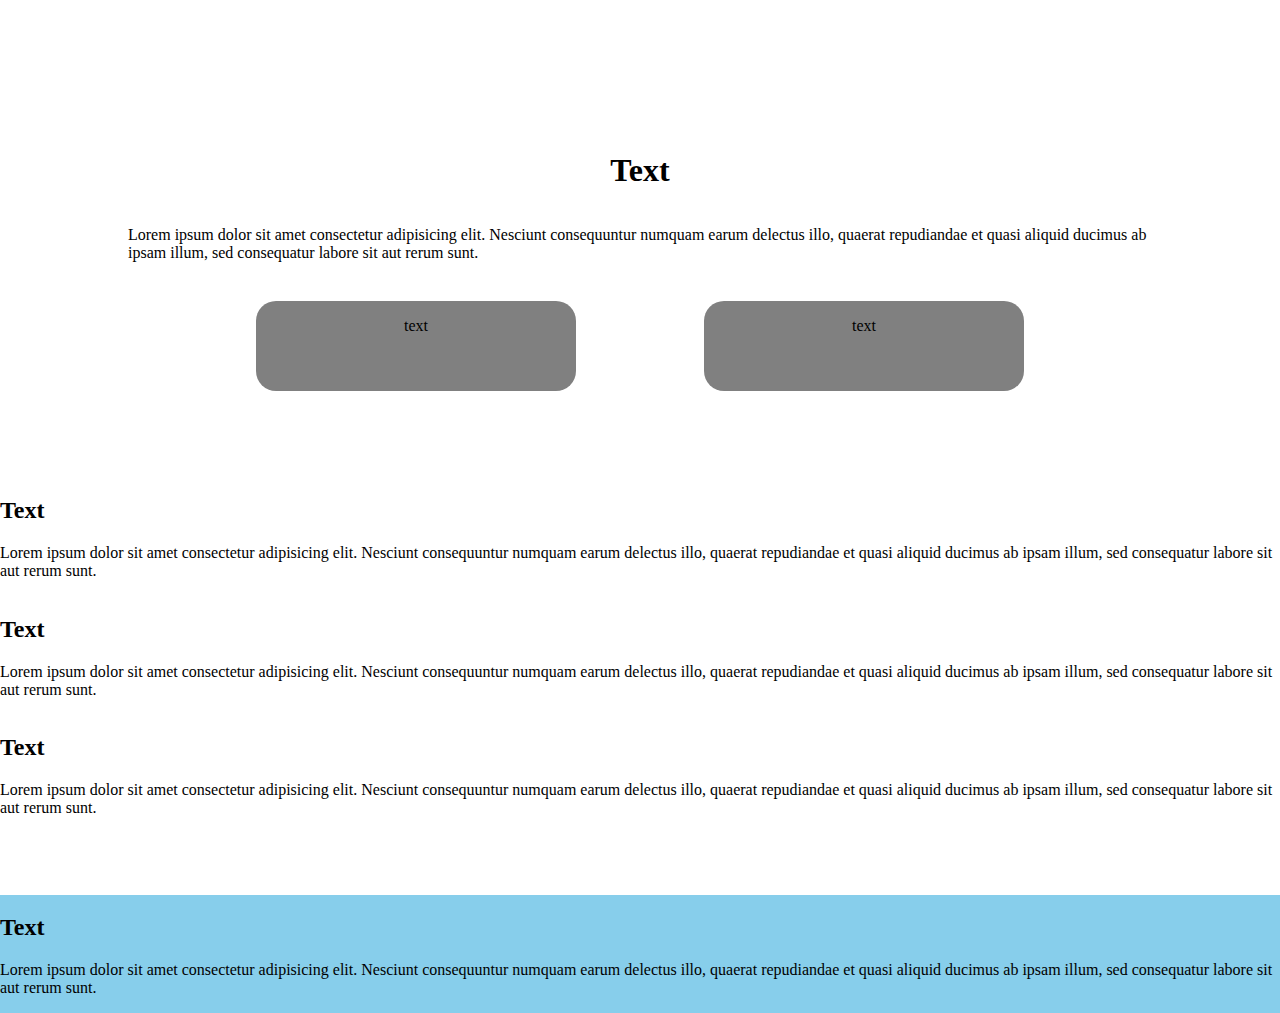
<file: index.html>
<!DOCTYPE html>
<html lang="sv">
<head>
  <meta charset="UTF-8">
  <meta name="viewport" content="width=device-width, initial-scale=1.0">
  <title>Mühlenbocks släktförening</title>
  <link rel="stylesheet" href="css/style.css">
</head>
<body>
  <div id="wrapper">
      <header>
          <div>

          </div>
      </header>
      <section1>
          <div>
            <h1>Text</h1>
            <p>Lorem ipsum dolor sit amet consectetur adipisicing elit. Nesciunt consequuntur numquam earum delectus illo, quaerat repudiandae et quasi aliquid ducimus ab ipsam illum, sed consequatur labore sit aut rerum sunt.</p>
            <a href=""><div><p>text</p></div></a>
            <a href=""><div><p>text</p></div></a>
          </div>
      </section1>
      <section2>
        <div>
          <h2>Text</h2>
          <p>Lorem ipsum dolor sit amet consectetur adipisicing elit. Nesciunt consequuntur numquam earum delectus illo, quaerat repudiandae et quasi aliquid ducimus ab ipsam illum, sed consequatur labore sit aut rerum sunt.</p>
        </div>
      </section2>
      <section3>
        <div>
          <h2>Text</h2>
          <p>Lorem ipsum dolor sit amet consectetur adipisicing elit. Nesciunt consequuntur numquam earum delectus illo, quaerat repudiandae et quasi aliquid ducimus ab ipsam illum, sed consequatur labore sit aut rerum sunt.</p>
        </div>
      </section3>
      <section4>
        <div>
          <h2>Text</h2>
          <p>Lorem ipsum dolor sit amet consectetur adipisicing elit. Nesciunt consequuntur numquam earum delectus illo, quaerat repudiandae et quasi aliquid ducimus ab ipsam illum, sed consequatur labore sit aut rerum sunt.</p>
        </div>
      </section4>
      <footer>
        <div>
          <h2>Text</h2>
          <p>Lorem ipsum dolor sit amet consectetur adipisicing elit. Nesciunt consequuntur numquam earum delectus illo, quaerat repudiandae et quasi aliquid ducimus ab ipsam illum, sed consequatur labore sit aut rerum sunt.</p>
        </div>
      </footer>
  </div>
</body>
</html>
</file>
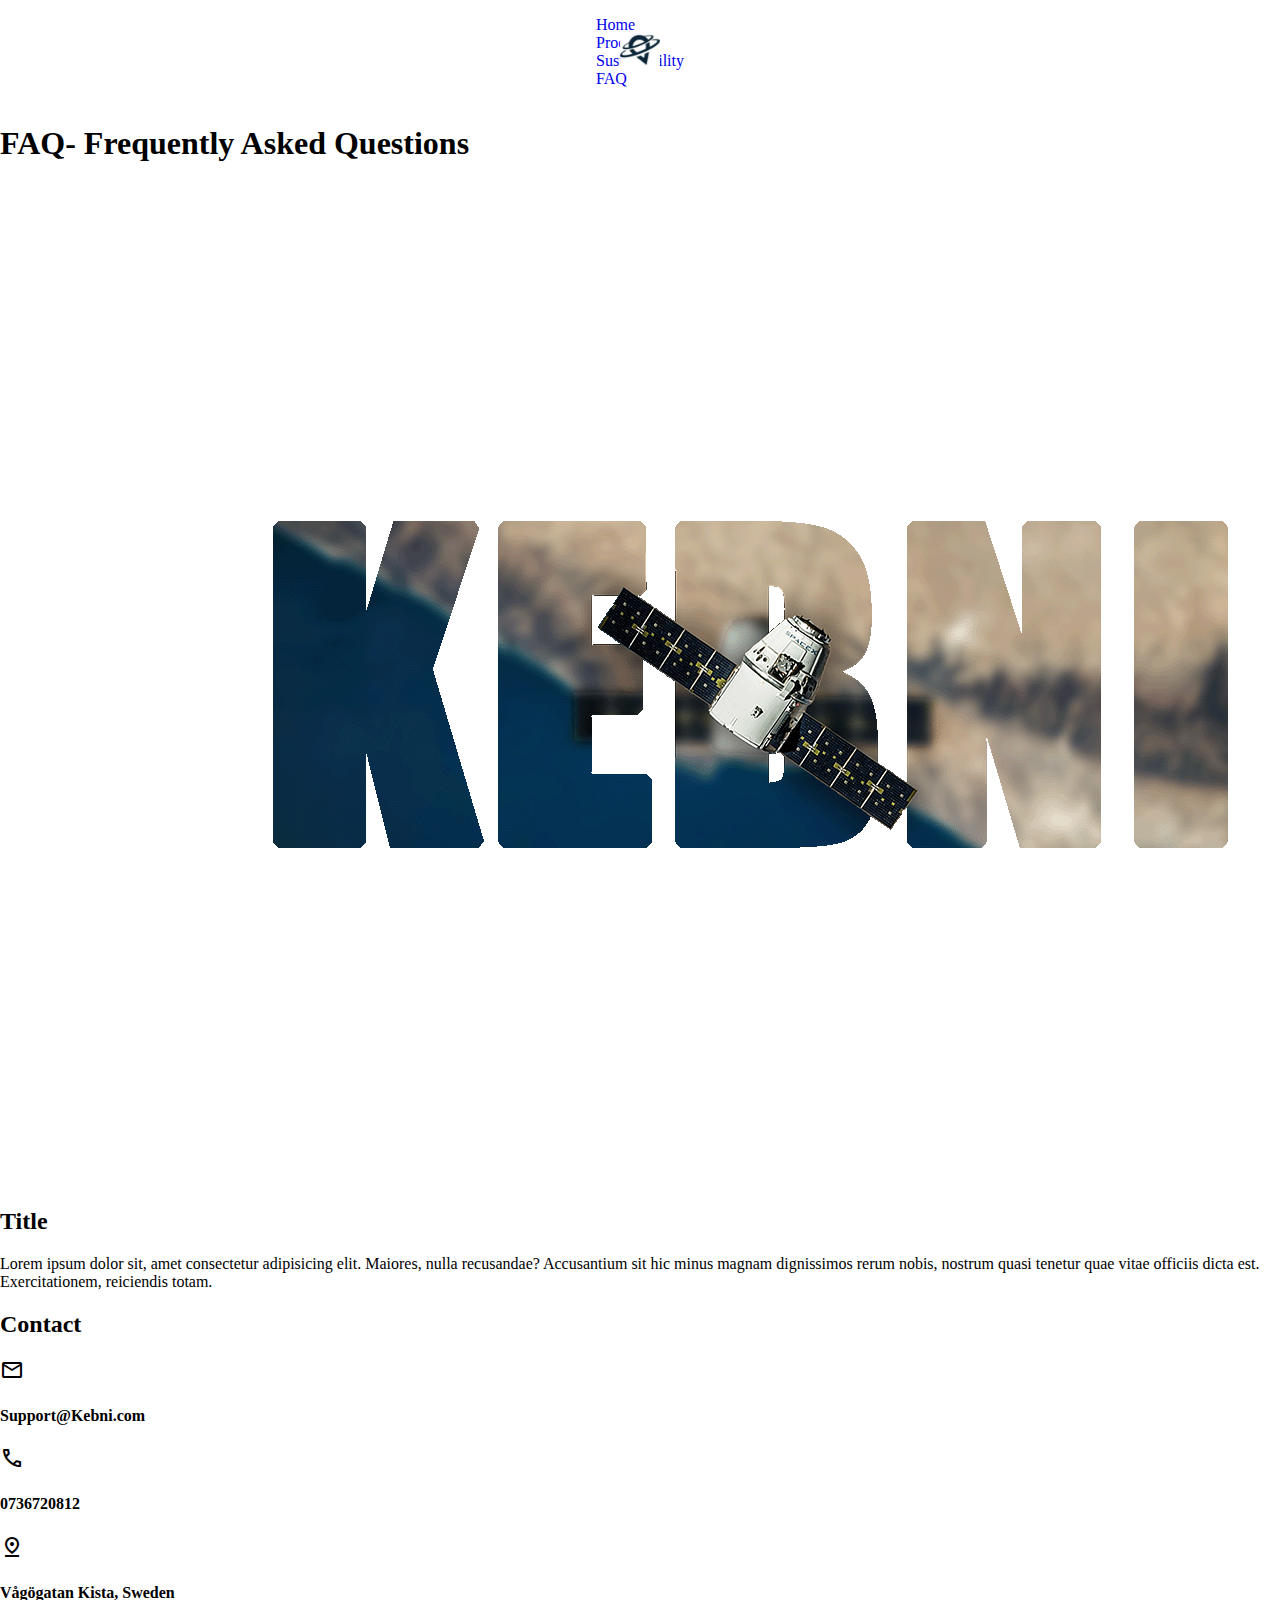
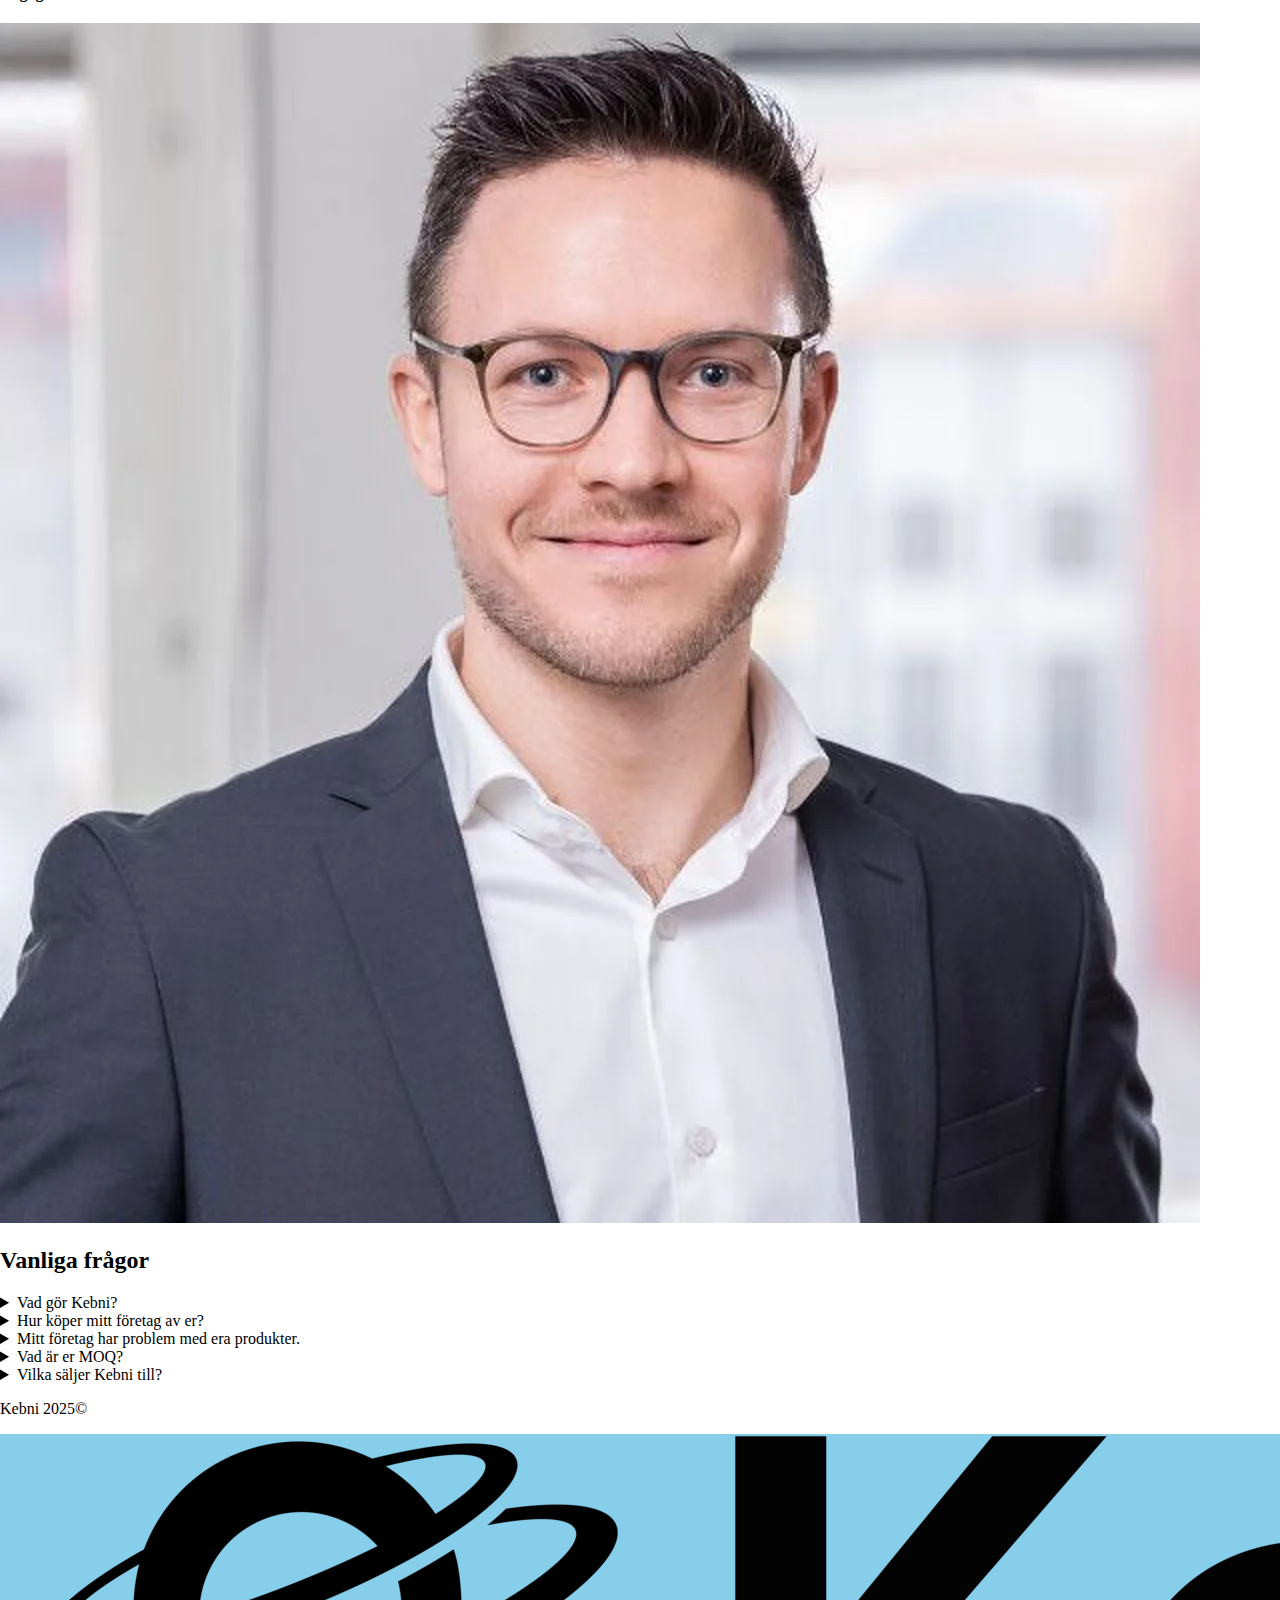
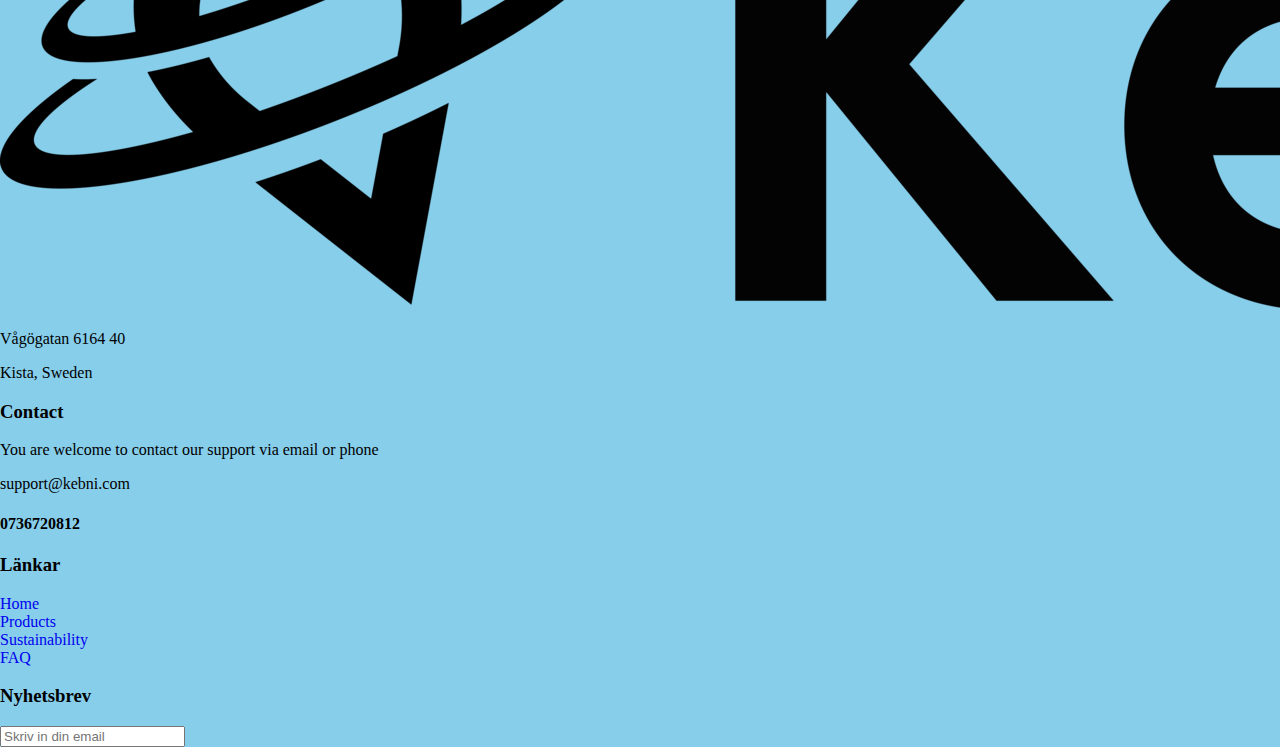
<file: FAQ.html>
<!DOCTYPE html>
<html lang="sv">
<head>
  <meta charset="UTF-8">
  <meta name="viewport" content="width=device-width, initial-scale=1.0">
  <title>Kebni</title>
  <link rel="stylesheet" href="css/style.css">
  <link href="https://fonts.googleapis.com/icon?family=Material+Icons" rel="stylesheet">
  <link href="https://fonts.googleapis.com/css2?family=Material+Symbols+Outlined" rel="stylesheet" />
  <link rel="preconnect" href="https://fonts.googleapis.com">
<link rel="preconnect" href="https://fonts.gstatic.com" crossorigin>
<link href="https://fonts.googleapis.com/css2?family=Faculty+Glyphic&family=Outfit:wght@100..900&display=swap" rel="stylesheet">
<link rel="stylesheet" href="https://unpkg.com/swiper/swiper-bundle.min.css">

</head>
<body>

  <div id="wrapper_FAQ">
    <nav class="menu-nav">  <!-- Lägg till en klass på nav-elementet för stt vill selektera det lättare -->
        <div class="fade-layer"></div> <!-- Fade layer som du togglar i din JS -->
        <div class="menu-button">
            <i class="material-icons">menu</i>  <!-- Menyknappen som kommer att trigga menyn -->
        </div>
        <div class="logga">
          <a href="index.html"><img src="img/Kebni-logga.jpg" alt="Kebni logga"></a>
        </div>
        <div class="menu">  <!-- Meny med klassen 'menu' -->
            <ul>
                <li><a class="list-meny" href="index.html">Home</a></li>
                <li><a class="list-meny" href="products.html">Products</a></li>
                <li><a class="list-meny" href="sustainability.html">Sustainability</a></li>
                <li><a class="list-meny" href="FAQ.html">FAQ</a></li>
            </ul>
        </div>
    </nav>

    <nav class="nav_dator">
      <div class="logga">
        <a href="index.html"><img src="img/Kebni-logga.jpg" alt="Kebni logga"></a>
      </div>
      <ul class="nav_dator_ul">
        <li><a href="index.html">Home</a></li>
        <li><a href="products.html">Products</a></li>
        <li><a href="sustainability.html">Sustainability</a></li>
        <li><a href="FAQ.html" id="current">FAQ</a></li>
      </ul>
    </nav>

    <banner>
      <h1>FAQ- Frequently Asked Questions</h1>
      <div id="Img_FAQ">
        <img src="img/satellit-blur-2.png" alt="Space launch control room">
      </div>
    </banner>

    <div class="index4_summary">
      <h2>Title</h2>
      <p>Lorem ipsum dolor sit, amet consectetur adipisicing elit. Maiores, nulla recusandae? Accusantium sit hic minus magnam dignissimos rerum nobis, nostrum quasi tenetur quae vitae officiis dicta est. Exercitationem, reiciendis totam.</p>
    </div>

      <section id="ind4">
          <div id="ind4text">
            <h2>Contact</h2>
            <div id="contact">
              <div>
                <ul>
                  <li>
                    <span class="material-symbols-outlined">mail</span>
                    <h4>Support@Kebni.com</h4>
                  </li>
                  <li>
                    <span class="material-symbols-outlined">call</span>
                    <h4>0736720812</h4>
                  </li>
                  <li>
                    <span class="material-symbols-outlined">pin_drop</span>
                    <h4>Vågögatan Kista, Sweden</h4>
                  </li>
                </ul>
              </div>
              <div>
                <img src="img/Kebni-sales.webp" alt="Erik Winther, Head of Sales">
              </div>
            </div>
          </div>
          
          <div id="knappar_FAQ">
            <h2>Vanliga frågor</h2>
          
            <details>
              <summary>Vad gör Kebni?</summary>
              <p>Lorem ipsum, dolor sit amet consectetur adipisicing elit. Itaque, eum inventore voluptatibus sed mollitia explicabo fuga magni qui magnam esse est placeat vero deleniti, maiores nesciunt ipsa dignissimos? Similique, ab?</p>
            </details>
          
            <details>
              <summary>Hur köper mitt företag av er?</summary>
              <p>Lorem ipsum dolor sit amet consectetur adipisicing elit. Porro sapiente totam blanditiis corrupti quo sint! Laboriosam error adipisci ea deserunt explicabo ipsa expedita nisi. Assumenda nulla minima saepe nesciunt in?</p>
            </details>
          
            <details>
              <summary>Mitt företag har problem med era produkter.</summary>
              <p>Lorem ipsum dolor sit, amet consectetur adipisicing elit. Maiores eius, corrupti repellendus nobis reiciendis laboriosam porro odio perferendis earum error deserunt temporibus non atque accusantium ducimus ipsum accusamus saepe! Distinctio!</p>
            </details>

            <details>
              <summary>Vad är er MOQ?</summary>
              <p>Lorem ipsum dolor sit, amet consectetur adipisicing elit. Maiores eius, corrupti repellendus nobis reiciendis laboriosam porro odio perferendis earum error deserunt temporibus non atque accusantium ducimus ipsum accusamus saepe! Distinctio!</p>
            </details>

            <details>
              <summary>Vilka säljer Kebni till?</summary>
              <p>Lorem ipsum dolor sit, amet consectetur adipisicing elit. Maiores eius, corrupti repellendus nobis reiciendis laboriosam porro odio perferendis earum error deserunt temporibus non atque accusantium ducimus ipsum accusamus saepe! Distinctio!</p>
            </details>
          </div>
      </section>

      <div class="watermark">
        <p>Kebni 2025©</p>
      </div>

      <footer>
          <div class="rad">
              <div class="kolumn">
              <img class="logga-footer" src="img/Kebni-logga-text.png" alt="Kebni logga">
              <p>Vågögatan 6164 40 </p>
              <p>Kista, Sweden</p>
              </div>
              <div class="kolumn">
                <h3>Contact</h3>
                <p>You are welcome to contact our support via email or phone</p>
                <p class="mail">support@kebni.com</p>
                <h4>0736720812</h4>
              </div>
              <div class="kolumn">
                <h3>Länkar</h3>
                <ul>
                  <li><a href="index.html">Home</a></li>
                  <li><a href="products.html">Products</a></li>
                  <li><a href="sustainability.html">Sustainability</a></li>
                  <li><a href="FAQ.html">FAQ</a></li>
                </ul>
              </div>
              <div class="kolumn">
                <h3>Nyhetsbrev</h3>
                <form>
                  <input type="email" placeholder="Skriv in din email" required>
                </form>
              </div>

          </div>
      </footer>
  </div>
  <script src="https://unpkg.com/swiper/swiper-bundle.min.js"></script>
  <script src="js/main.js"></script>

</body>
</html>
</file>
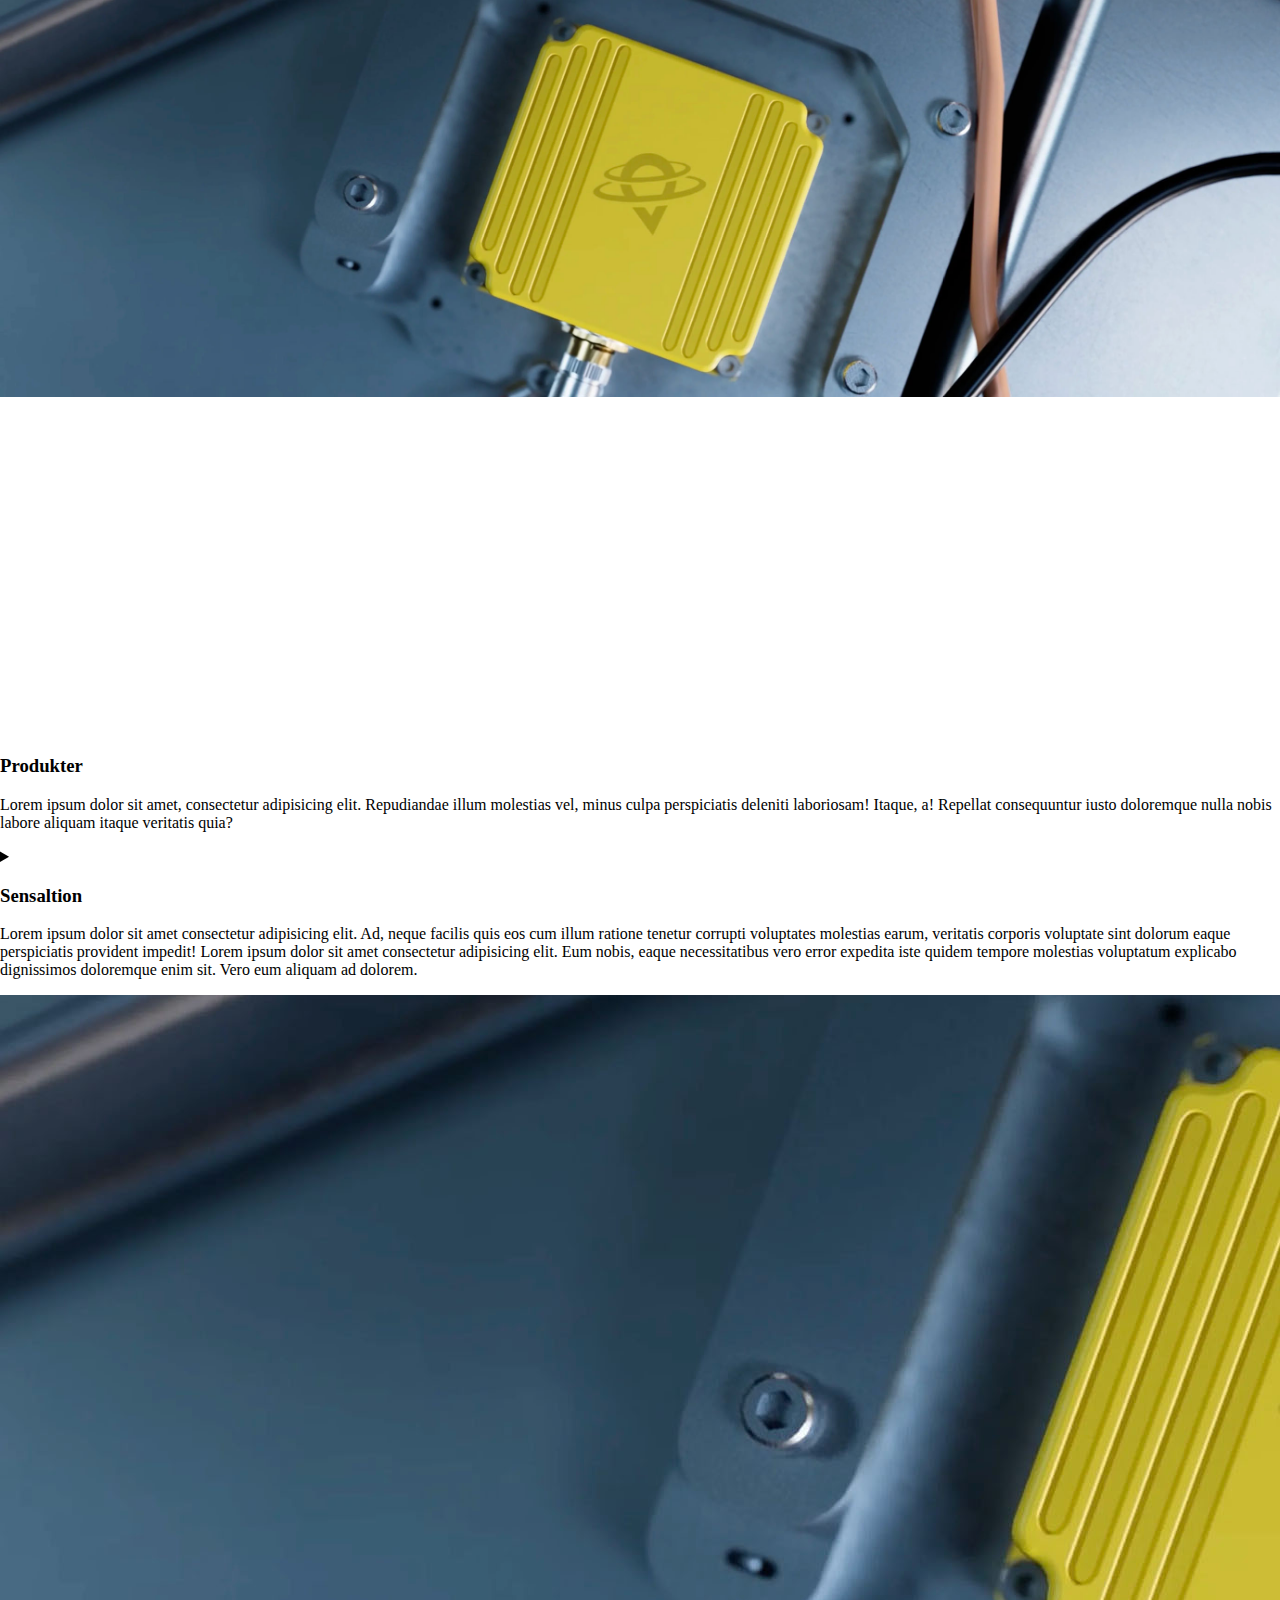
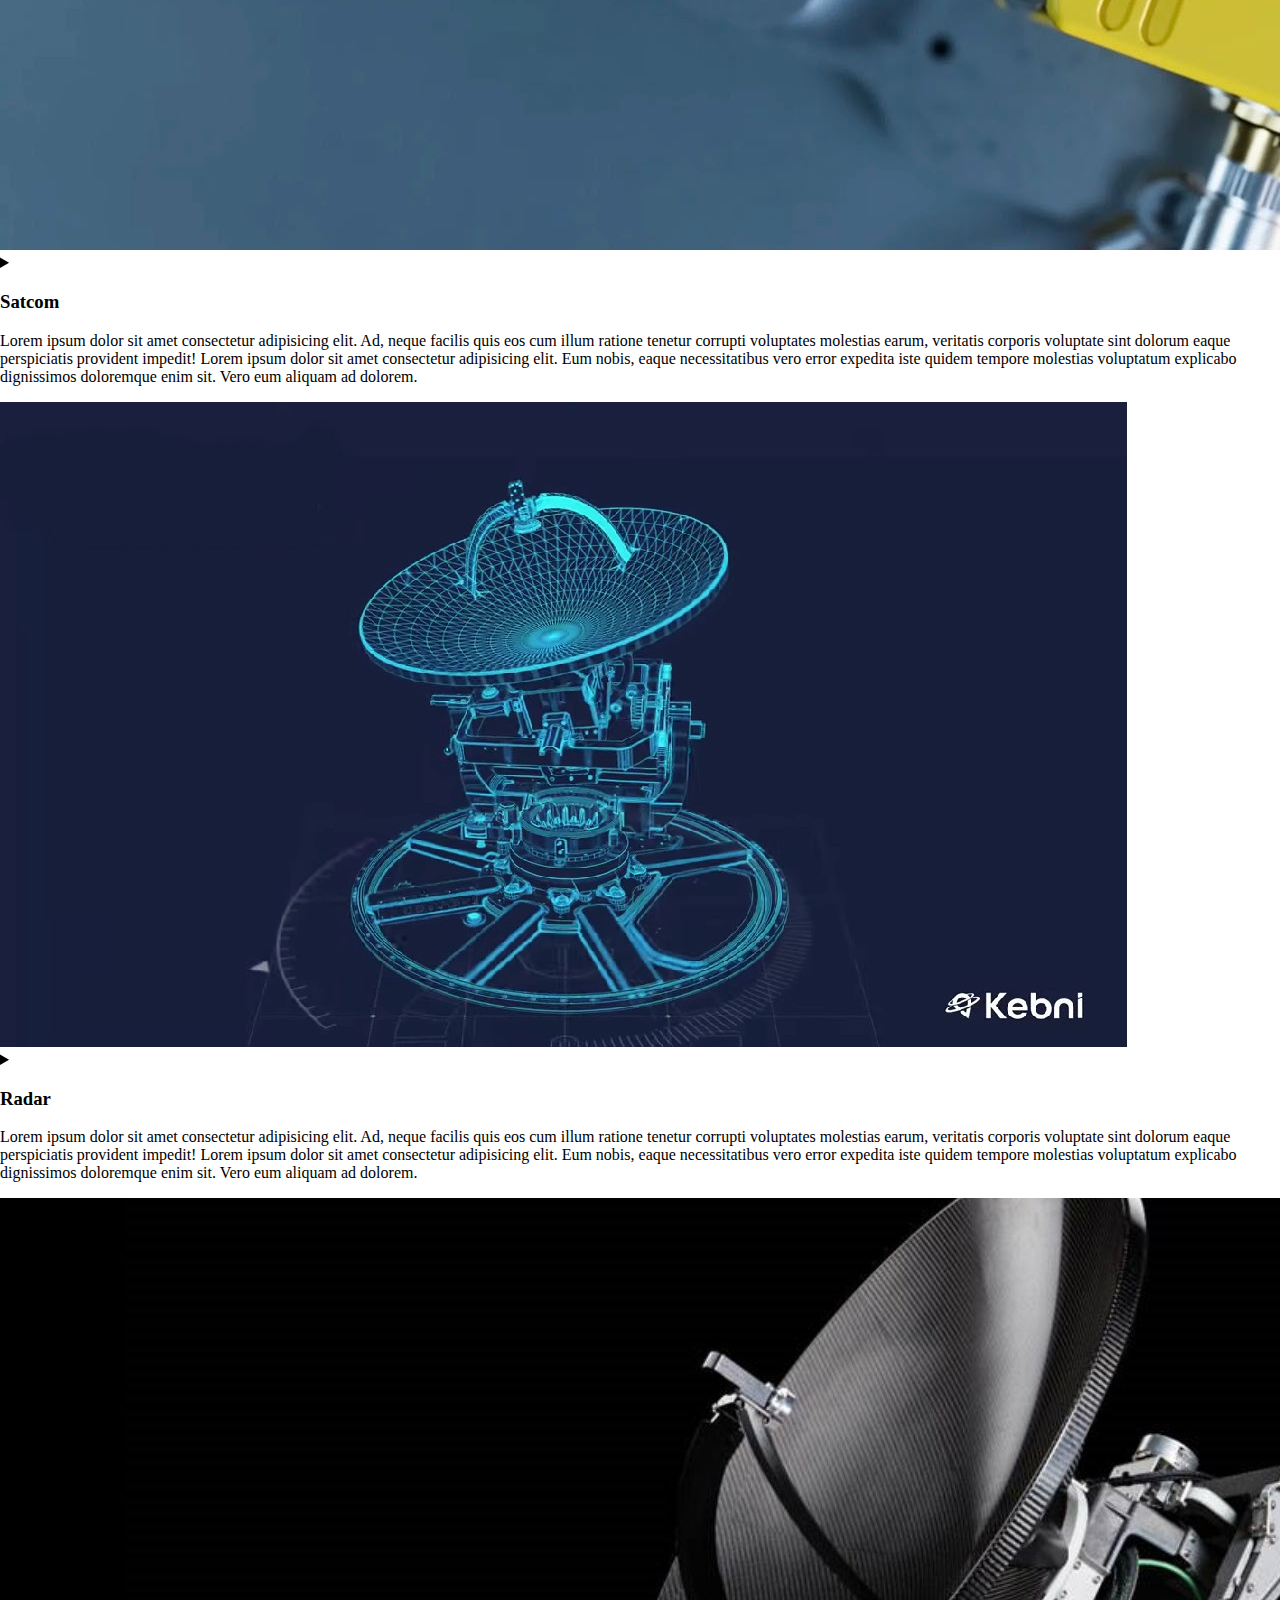
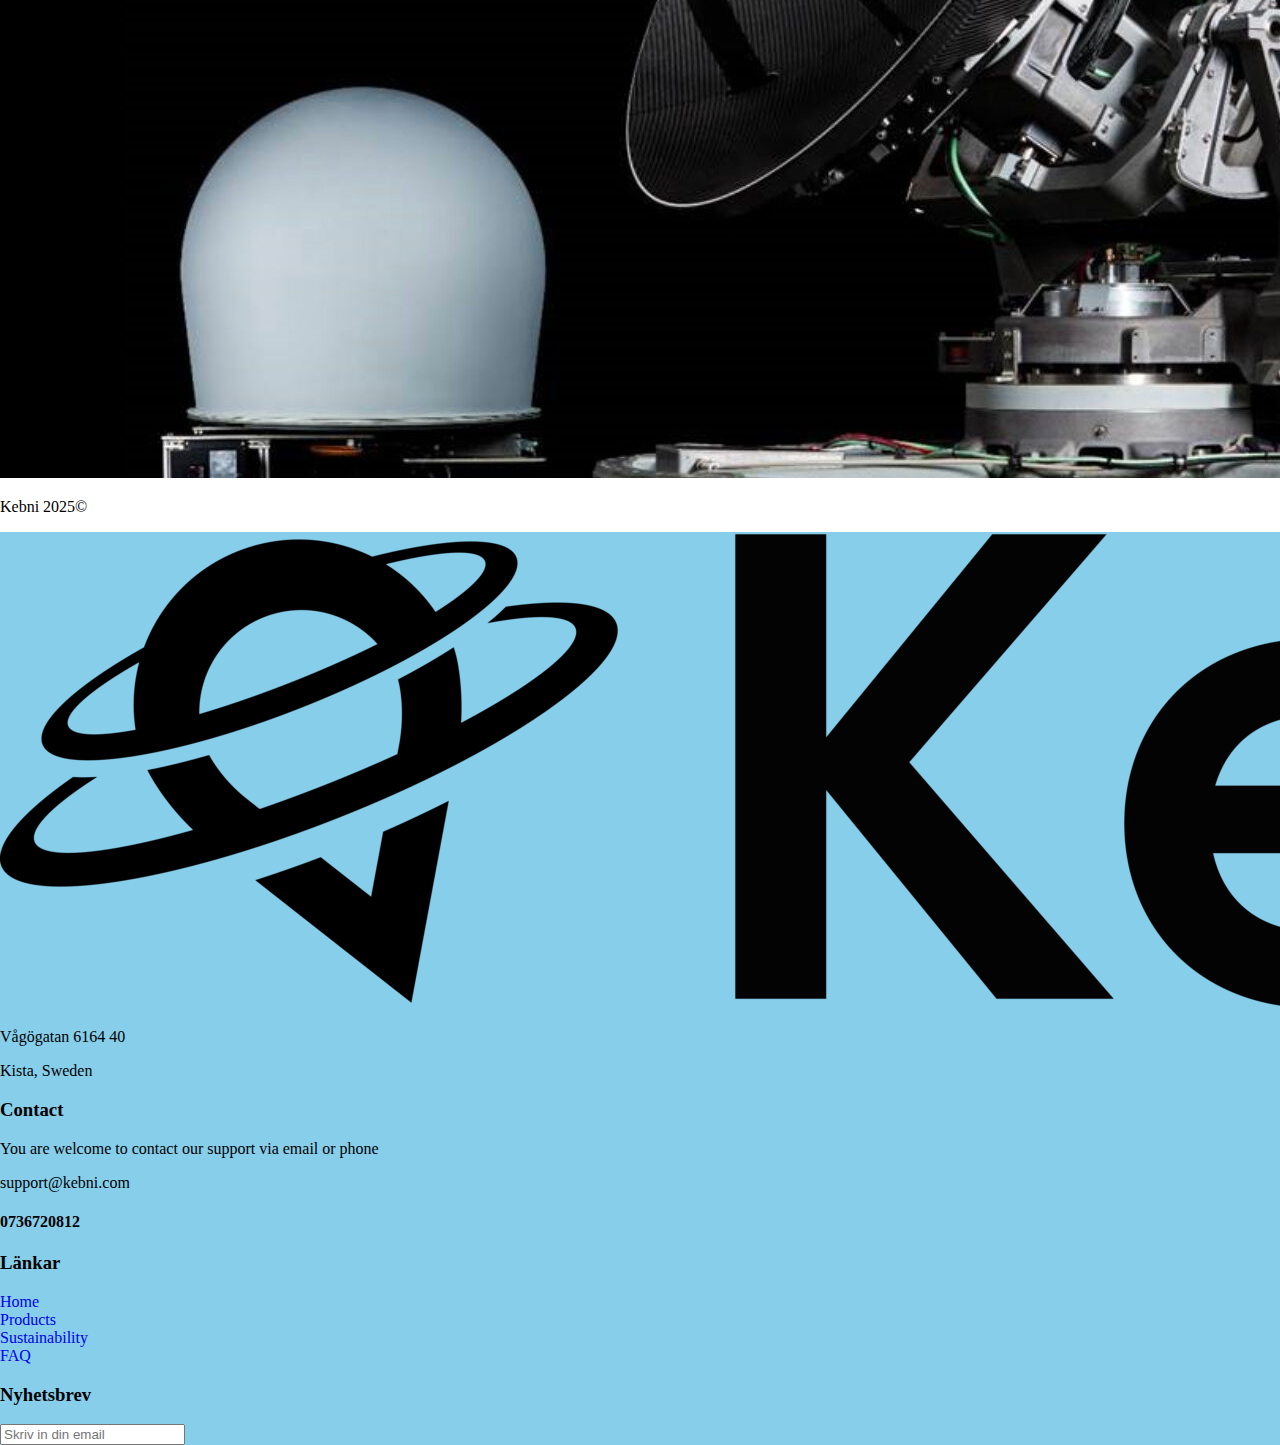
<file: index2.html>
<!DOCTYPE html>
<html lang="sv">
<head>
  <meta charset="UTF-8">
  <meta name="viewport" content="width=device-width, initial-scale=1.0">
  <title>Kebni</title>
  <link rel="stylesheet" href="css/style.css">
  <link href="https://fonts.googleapis.com/icon?family=Material+Icons" rel="stylesheet">
  <link href="https://fonts.googleapis.com/css2?family=Material+Symbols+Outlined" rel="stylesheet" />
  <link rel="preconnect" href="https://fonts.googleapis.com">
<link rel="preconnect" href="https://fonts.gstatic.com" crossorigin>
<link href="https://fonts.googleapis.com/css2?family=Faculty+Glyphic&family=Outfit:wght@100..900&display=swap" rel="stylesheet">
<link rel="stylesheet" href="https://unpkg.com/swiper/swiper-bundle.min.css">
</head>

<body>
  <div id="wrapper_products">
    <nav class="menu-nav">  <!-- Lägg till en klass på nav-elementet för stt vill selektera det lättare -->
        <div class="fade-layer"></div> <!-- Fade layer som du togglar i din JS -->
        <div class="menu-button">
            <i class="material-icons">menu</i>  <!-- Menyknappen som kommer att trigga menyn -->
        </div>
        <div class="logga">
          <a href="index.html"><img src="img/Kebni-logga.jpg" alt="Kebni logga"></a>
        </div>
        <div class="menu">  <!-- Meny med klassen 'menu' -->
            <ul>
                <li><a class="list-meny" href="index.html">Home</a></li>
                <li><a class="list-meny" href="index2.html">Our Projects</a></li>
                <li><a class="list-meny" href="index3.html">Sustainability</a></li>
                <li><a class="list-meny" href="index4.html">FAQ</a></li>
            </ul>
        </div>
    </nav>

      <swiper>
        <div class="swiper-container">
          <!-- Swiper wrapper -->
          <div class="swiper-wrapper">
              <!-- Swiper slides -->
              <div class="swiper-slide"><img src="img/Kebni-crop-2.jpg" alt="Kebni Sensaltion technology" width="100%"></div>
              <div class="swiper-slide"><img src="img/lab-crop.jpg" alt="Kebni development lab" width="100%"></div>
              <div class="swiper-slide"><img src="img/Kebni-radar-2.jpg" alt="Kebni Radar technology" width="100%"></div>
              <div class="swiper-slide"><img src="img/kebni-satcom.jpg" alt="Kebni Satcom solution" width="100%"></div>
          </div>
      </div>
      </swiper>

      <div id="top_text">
        <h3>Produkter</h3>
        <p>Lorem ipsum dolor sit amet, consectetur adipisicing elit. Repudiandae illum molestias vel, minus culpa perspiciatis deleniti laboriosam! Itaque, a! Repellat consequuntur iusto doloremque nulla nobis labore aliquam itaque veritatis quia?</p>
      </div>

      <main class="main_products">
        <details>
          <summary>
            <span>
              <h3>Sensaltion</h3>
              <p>Lorem ipsum dolor sit amet consectetur adipisicing elit. Ad, neque facilis quis eos cum illum ratione tenetur corrupti voluptates molestias earum, veritatis corporis voluptate sint dolorum eaque perspiciatis provident impedit!
                Lorem ipsum dolor sit amet consectetur adipisicing elit. Eum nobis, eaque necessitatibus vero error expedita iste quidem tempore molestias voluptatum explicabo dignissimos doloremque enim sit. Vero eum aliquam ad dolorem.
              </p>
            </span>
            <img src="img/Sensaltion-crop.jpg" alt="Produkt: Sensaltion">
          </summary>
          <article>
            <div>
              <h3>Specifikationer</h3>
              <ul>
                <li>Gyroskop - Mätområde: ±450 °/s - Brus (bias instability): = 0.1 °/h - Upplösning: 0.01 °/s</li>
                <li>Accelerometer - Mätområde: ±30 g - Brus (bias instability):  50 µg - Upplösning: 10 µg</li>
                <li>Magnetometer - Mätområde: ±8 Gauss - Noggrannhet: ±2 %</li>
                <li>Barometer - Höjdprecision: ±0.5 m - Tryckintervall: 300–1100 hPa</li>
              </ul>
            </div>
            <div> 
              <div id="contact_products">
                  <ul>
                    <li>
                      <span class="material-symbols-outlined">mail</span>
                      <h4>Support@Kebni.com</h4>
                    </li>
                    <li>
                      <span class="material-symbols-outlined">call</span>
                      <h4>0736720812</h4>
                    </li>
                  </ul>
            </div>
          </article>
        </details>

        <details>
          <summary>
            <span>
              <h3>Satcom</h3>
              <p>Lorem ipsum dolor sit amet consectetur adipisicing elit. Ad, neque facilis quis eos cum illum ratione tenetur corrupti voluptates molestias earum, veritatis corporis voluptate sint dolorum eaque perspiciatis provident impedit!
                Lorem ipsum dolor sit amet consectetur adipisicing elit. Eum nobis, eaque necessitatibus vero error expedita iste quidem tempore molestias voluptatum explicabo dignissimos doloremque enim sit. Vero eum aliquam ad dolorem.
              </p>
            </span>
            <img src="img/kebni-satcom.jpg" alt="Produkt: Satcom">
          </summary>
          <article>
            <div>
              <h3>Specifikationer</h3>
              <ul>
                <li>Gyroskop - Mätområde: ±450 °/s - Brus (bias instability): = 0.1 °/h - Upplösning: 0.01 °/s</li>
                <li>Accelerometer - Mätområde: ±30 g - Brus (bias instability):  50 µg - Upplösning: 10 µg</li>
                <li>Magnetometer - Mätområde: ±8 Gauss - Noggrannhet: ±2 %</li>
                <li>Barometer - Höjdprecision: ±0.5 m - Tryckintervall: 300–1100 hPa</li>
              </ul>
            </div>
            <div> 
              <div id="contact_products">
                  <ul>
                    <li>
                      <span class="material-symbols-outlined">mail</span>
                      <h4>Support@Kebni.com</h4>
                    </li>
                    <li>
                      <span class="material-symbols-outlined">call</span>
                      <h4>0736720812</h4>
                    </li>
                  </ul>
            </div>
          </article>
        </details>

        <details>
          <summary>
            <span>
              <h3>Radar</h3>
              <p>Lorem ipsum dolor sit amet consectetur adipisicing elit. Ad, neque facilis quis eos cum illum ratione tenetur corrupti voluptates molestias earum, veritatis corporis voluptate sint dolorum eaque perspiciatis provident impedit!
                Lorem ipsum dolor sit amet consectetur adipisicing elit. Eum nobis, eaque necessitatibus vero error expedita iste quidem tempore molestias voluptatum explicabo dignissimos doloremque enim sit. Vero eum aliquam ad dolorem.
              </p>
            </span>
            <img src="img/Kebni-radar.jpg" alt="Produkt: Radar">
          </summary>
          <article>
            <div>
              <h3>Specifikationer</h3>
              <ul>
                <li>Gyroskop - Mätområde: ±450 °/s - Brus (bias instability): = 0.1 °/h - Upplösning: 0.01 °/s</li>
                <li>Accelerometer - Mätområde: ±30 g - Brus (bias instability):  50 µg - Upplösning: 10 µg</li>
                <li>Magnetometer - Mätområde: ±8 Gauss - Noggrannhet: ±2 %</li>
                <li>Barometer - Höjdprecision: ±0.5 m - Tryckintervall: 300–1100 hPa</li>
              </ul>
            </div>
            <div> 
              <div id="contact_products">
                  <ul>
                    <li>
                      <span class="material-symbols-outlined">mail</span>
                      <h4>Support@Kebni.com</h4>
                    </li>
                    <li>
                      <span class="material-symbols-outlined">call</span>
                      <h4>0736720812</h4>
                    </li>
                  </ul>
            </div>
          </article>
        </details>
      </main>
      <div class="watermark">
        <p>Kebni 2025©</p>
      </div>

      <footer>
          <div class="rad">
              <div class="kolumn">
              <img class="logga-footer" src="img/Kebni-logga-text.png" alt="Kebni logga">
              <p>Vågögatan 6164 40 </p>
              <p>Kista, Sweden</p>
              </div>
              <div class="kolumn">
                <h3>Contact</h3>
                <p>You are welcome to contact our support via email or phone</p>
                <p class="mail">support@kebni.com</p>
                <h4>0736720812</h4>
              </div>
              <div class="kolumn">
                <h3>Länkar</h3>
                <ul>
                  <li><a href="index.html">Home</a></li>
                  <li><a href="index2.html">Products</a></li>
                  <li><a href="index3.html">Sustainability</a></li>
                  <li><a href="index4.html">FAQ</a></li>
                </ul>
              </div>
              <div class="kolumn">
                <h3>Nyhetsbrev</h3>
                <form>
                  <input type="email" placeholder="Skriv in din email" required>
                </form>
              </div>

          </div>
      </footer>
  </div>
  <script src="https://unpkg.com/swiper/swiper-bundle.min.js"></script>
  <script src="js/main.js"></script>

</body>
</html>
</file>
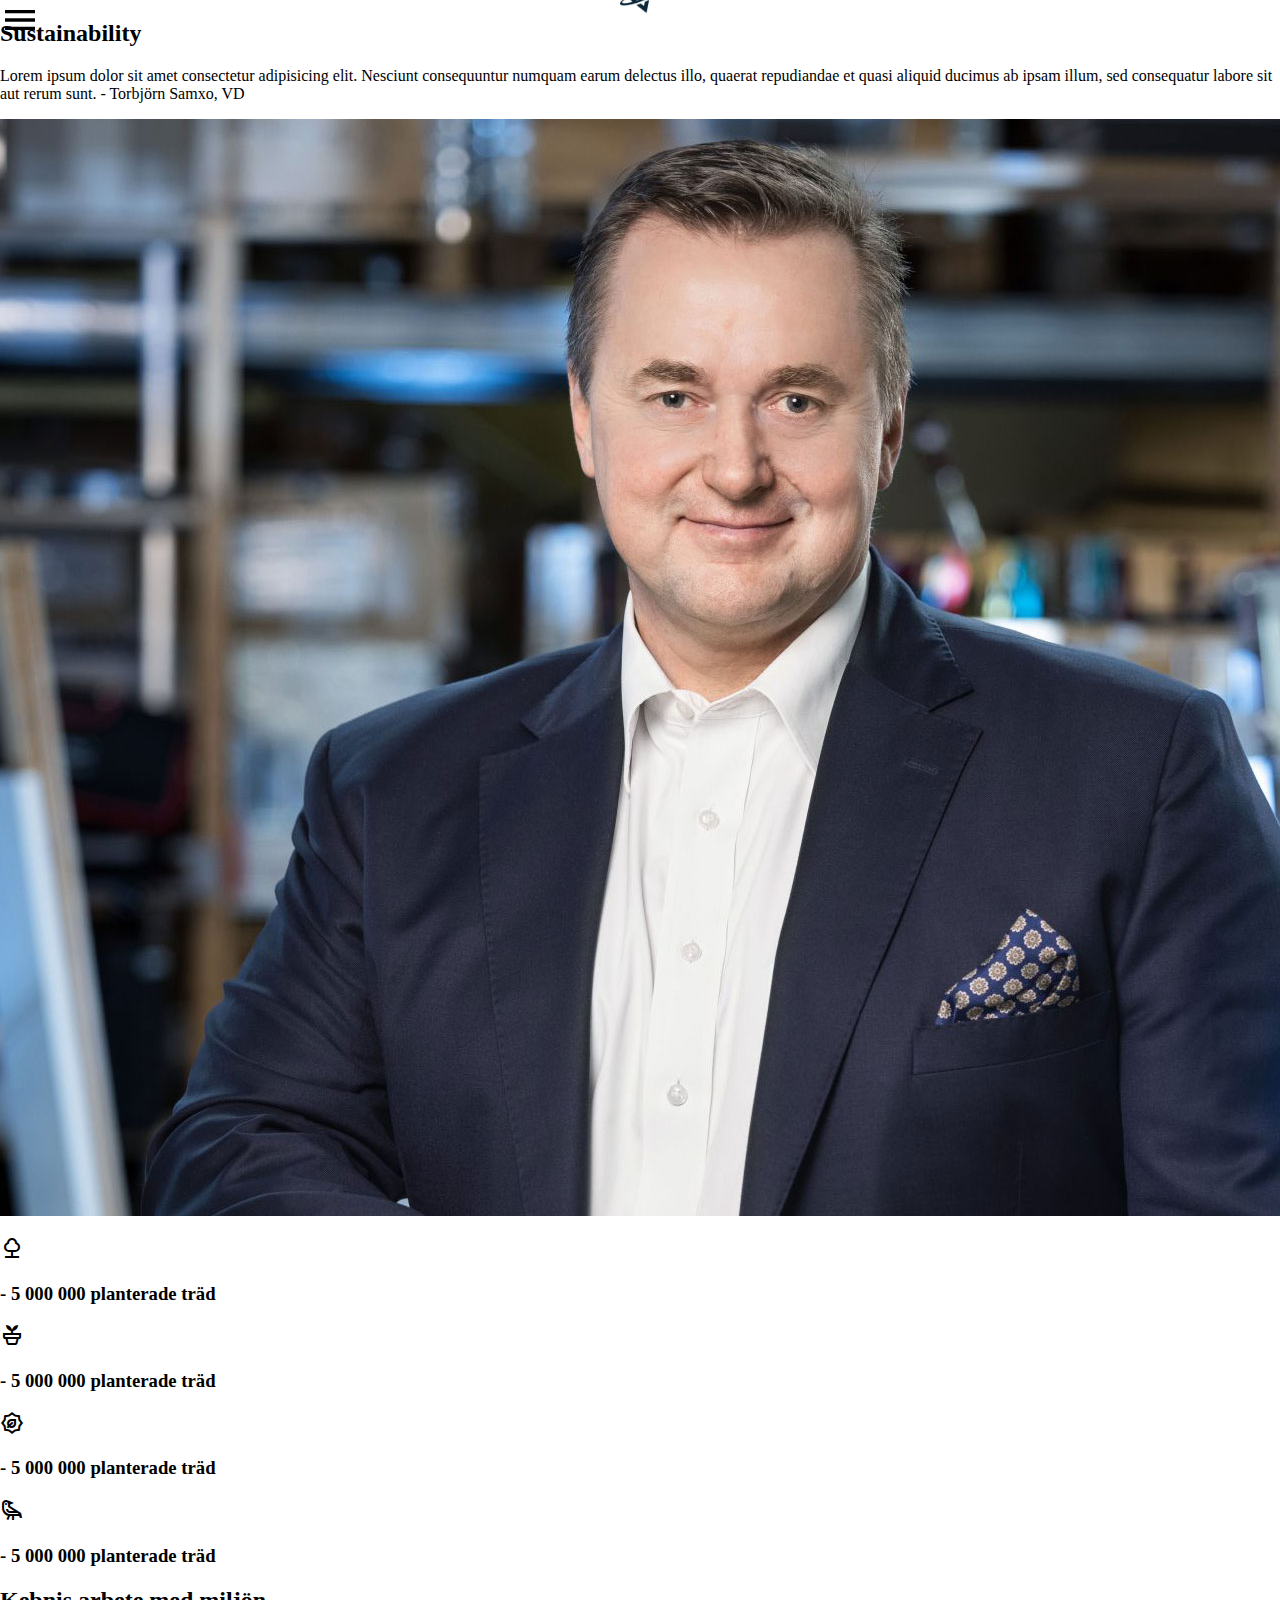
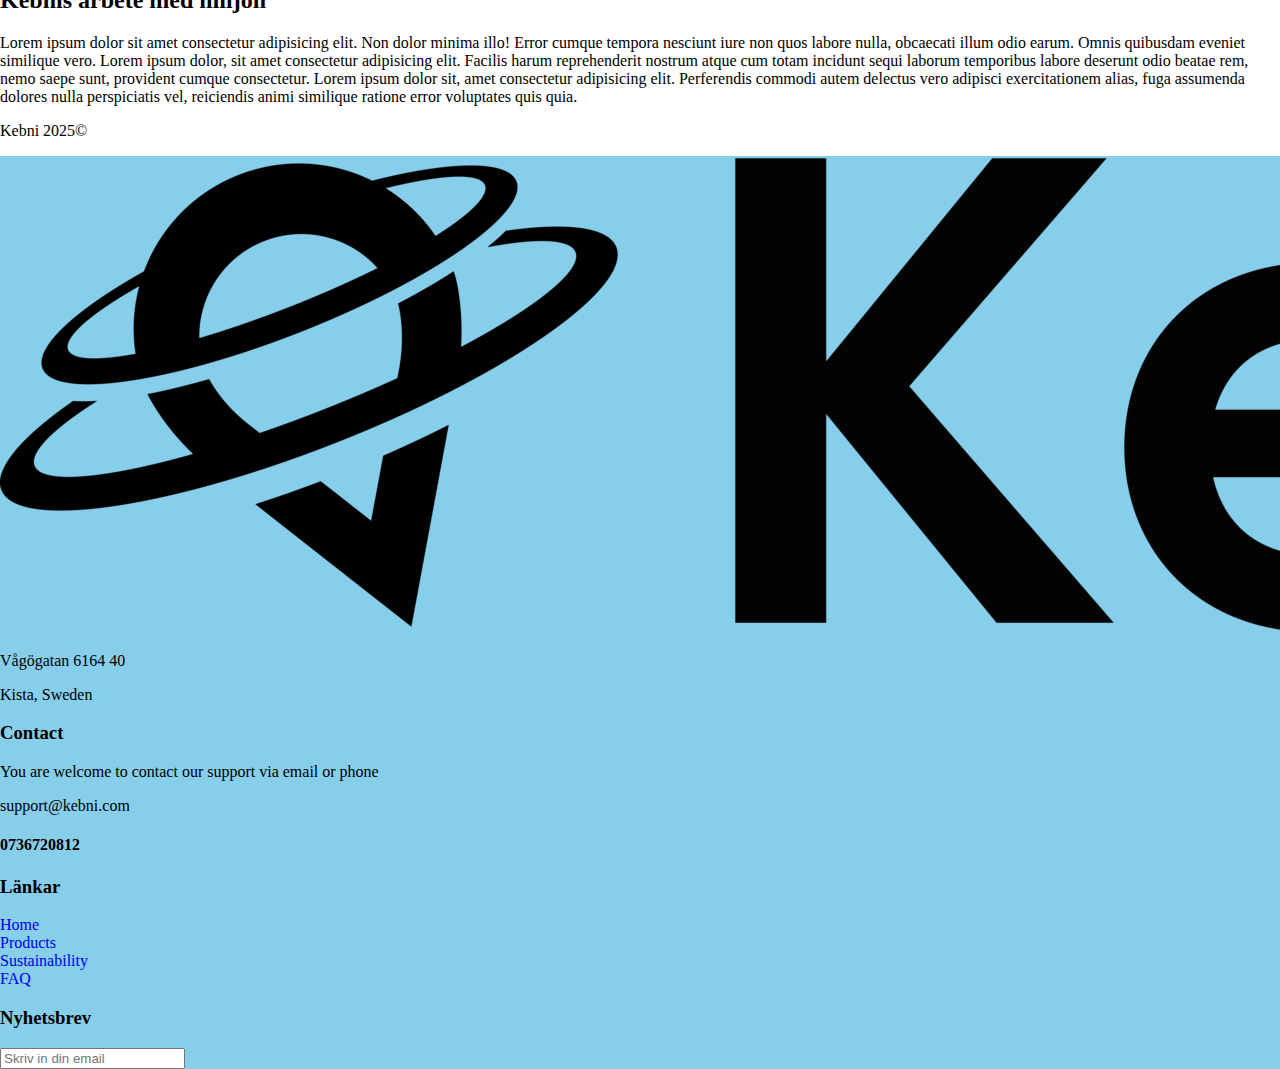
<file: index3.html>
<!DOCTYPE html>
<html lang="sv">
<head>
  <meta charset="UTF-8">
  <meta name="viewport" content="width=device-width, initial-scale=1.0">
  <title>Kebni</title>
  <link rel="stylesheet" href="css/style.css">
  <link href="https://fonts.googleapis.com/icon?family=Material+Icons" rel="stylesheet">
  <link href="https://fonts.googleapis.com/css2?family=Material+Symbols+Outlined" rel="stylesheet" />
  <link rel="preconnect" href="https://fonts.googleapis.com">
<link rel="preconnect" href="https://fonts.gstatic.com" crossorigin>
<link href="https://fonts.googleapis.com/css2?family=Faculty+Glyphic&family=Outfit:wght@100..900&display=swap" rel="stylesheet">
<link rel="stylesheet" href="https://unpkg.com/swiper/swiper-bundle.min.css">

</head>
<body>

  <div id="wrapper_sustainability">
    <nav class="menu-nav">  <!-- Lägg till en klass på nav-elementet för stt vill selektera det lättare -->
        <div class="fade-layer"></div> <!-- Fade layer som du togglar i din JS -->
        <div class="menu-button">
            <i class="material-icons">menu</i>  <!-- Menyknappen som kommer att trigga menyn -->
        </div>
        <div class="logga">
          <img src="img/Kebni-logga.jpg" alt="logga">
        </div>
        <div class="menu">  <!-- Meny med klassen 'menu' -->
            <ul>
                <li><a class="list-meny" href="index.html">Home</a></li>
                <li><a class="list-meny" href="index2.html">Our Projects</a></li>
                <li><a class="list-meny" href="index3.html">Sustainability</a></li>
                <li><a class="list-meny" href="index4.html">FAQ</a></li>
            </ul>
        </div>
    </nav>

    <section class="sustainability">  
      <div id="sustainability_text_1">
        <h2>Sustainability</h2>
        <p>Lorem ipsum dolor sit amet consectetur adipisicing elit. Nesciunt consequuntur numquam earum delectus illo, quaerat repudiandae et quasi aliquid ducimus ab ipsam illum, sed consequatur labore sit aut rerum sunt. - Torbjörn Samxo, VD        </p>
      </div>
        <img id="saxmo" src="img/saxmo.jpg" alt="Kebni VD"></img>
    </section>

    <div id="sustainability_text_2">  
      <ul>
        <li>
          <span class="material-symbols-outlined">nature</span>
          <h3> - 5 000 000 planterade träd</h3>
        </li>
        <li>
          <span class="material-symbols-outlined">potted_plant</span>
          <h3> - 5 000 000 planterade träd</h3>
        </li>
        <li>
          <span class="material-symbols-outlined">energy_program_saving</span>
          <h3> - 5 000 000 planterade träd</h3>
        </li>
        <li>
          <span class="material-symbols-outlined">raven</span>
          <h3> - 5 000 000 planterade träd</h3>
        </li>
      </ul>
      <div id="sustainability_text_2_1">
        <h2>
          Kebnis arbete med miljön
        </h2>
        <p>
          Lorem ipsum dolor sit amet consectetur adipisicing elit. Non dolor minima illo! Error cumque tempora nesciunt iure non quos labore nulla, obcaecati illum odio earum. Omnis quibusdam eveniet similique vero. Lorem ipsum dolor, sit amet consectetur adipisicing elit. Facilis harum reprehenderit nostrum atque cum totam incidunt sequi laborum temporibus labore deserunt odio beatae rem, nemo saepe sunt, provident cumque consectetur. Lorem ipsum dolor sit, amet consectetur adipisicing elit. Perferendis commodi autem delectus vero adipisci exercitationem alias, fuga assumenda dolores nulla perspiciatis vel, reiciendis animi similique ratione error voluptates quis quia.
        </p> 
      </div>
    </div>

    <div class="watermark">
      <p>Kebni 2025©</p>
    </div>

      <footer>
          <div class="rad">
              <div class="kolumn">
              <img class="logga-footer" src="img/Kebni-logga-text.png" alt="">
              <p>Vågögatan 6164 40 </p>
              <p>Kista, Sweden</p>
              </div>
              <div class="kolumn">
                <h3>Contact</h3>
                <p>You are welcome to contact our support via email or phone</p>
                <p class="mail">support@kebni.com</p>
                <h4>0736720812</h4>
              </div>
              <div class="kolumn">
                <h3>Länkar</h3>
                <ul>
                  <li><a href="index.html">Home</a></li>
                  <li><a href="index2.html">Products</a></li>
                  <li><a href="index3.html">Sustainability</a></li>
                  <li><a href="index4.html">FAQ</a></li>
                </ul>
              </div>
              <div class="kolumn">
                <h3>Nyhetsbrev</h3>
                <form>
                  <input type="email" placeholder="Skriv in din email" required>
                </form>
              </div>

          </div>
      </footer>
  </div>
  <script src="https://unpkg.com/swiper/swiper-bundle.min.js"></script>
  <script src="js/main.js"></script>
</body>
</html>
</file>
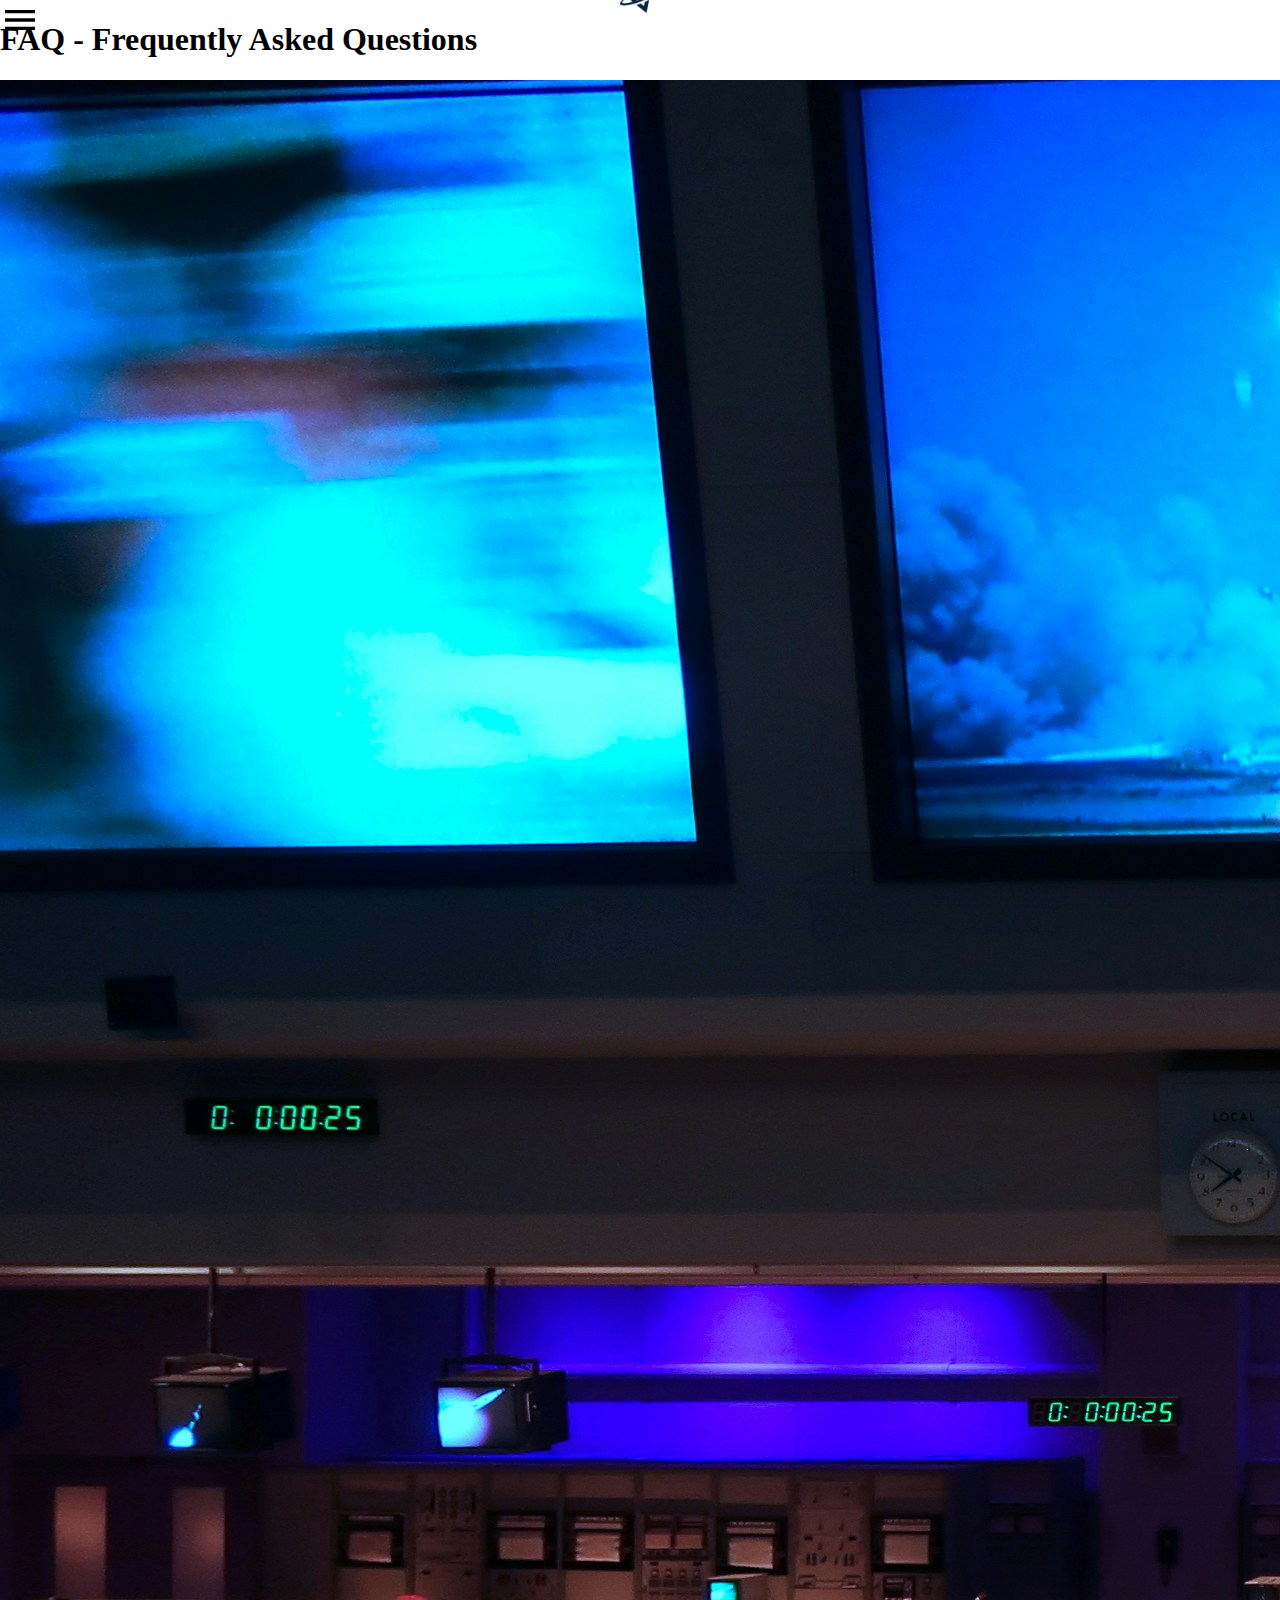
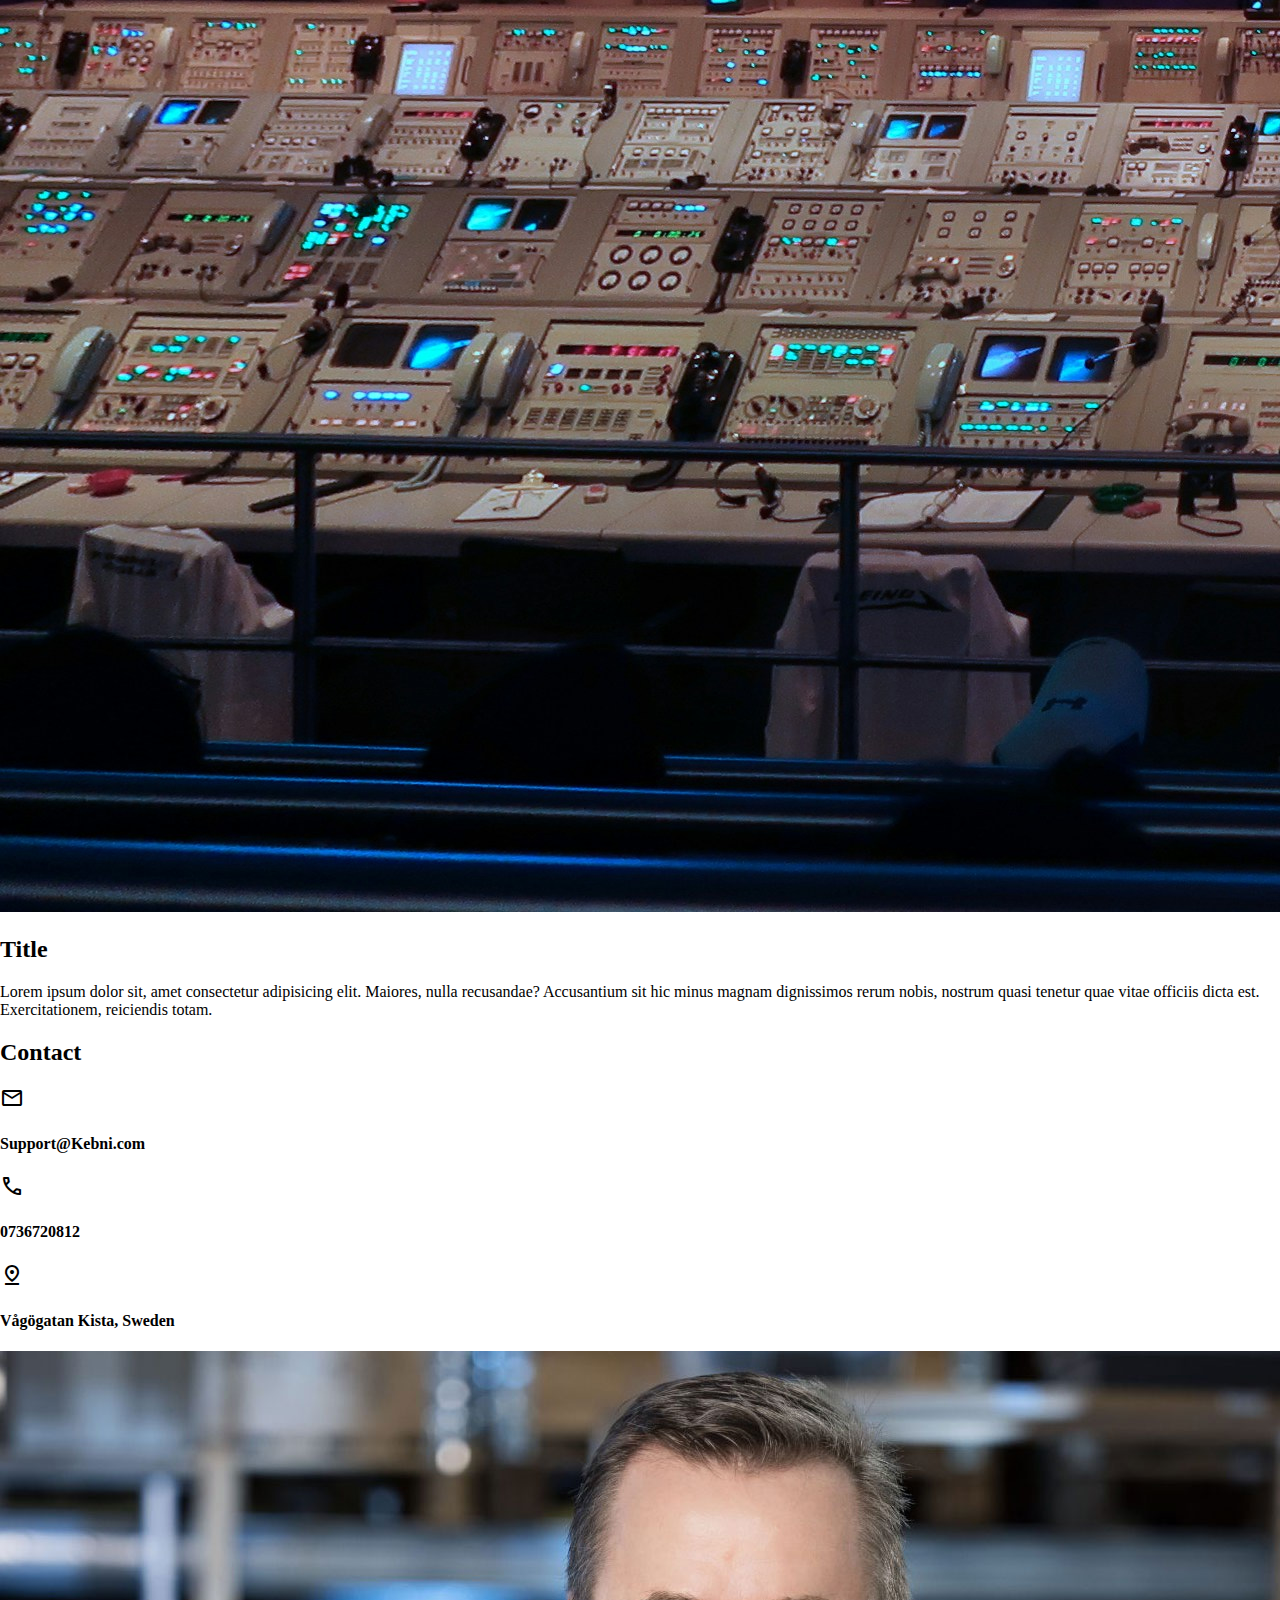
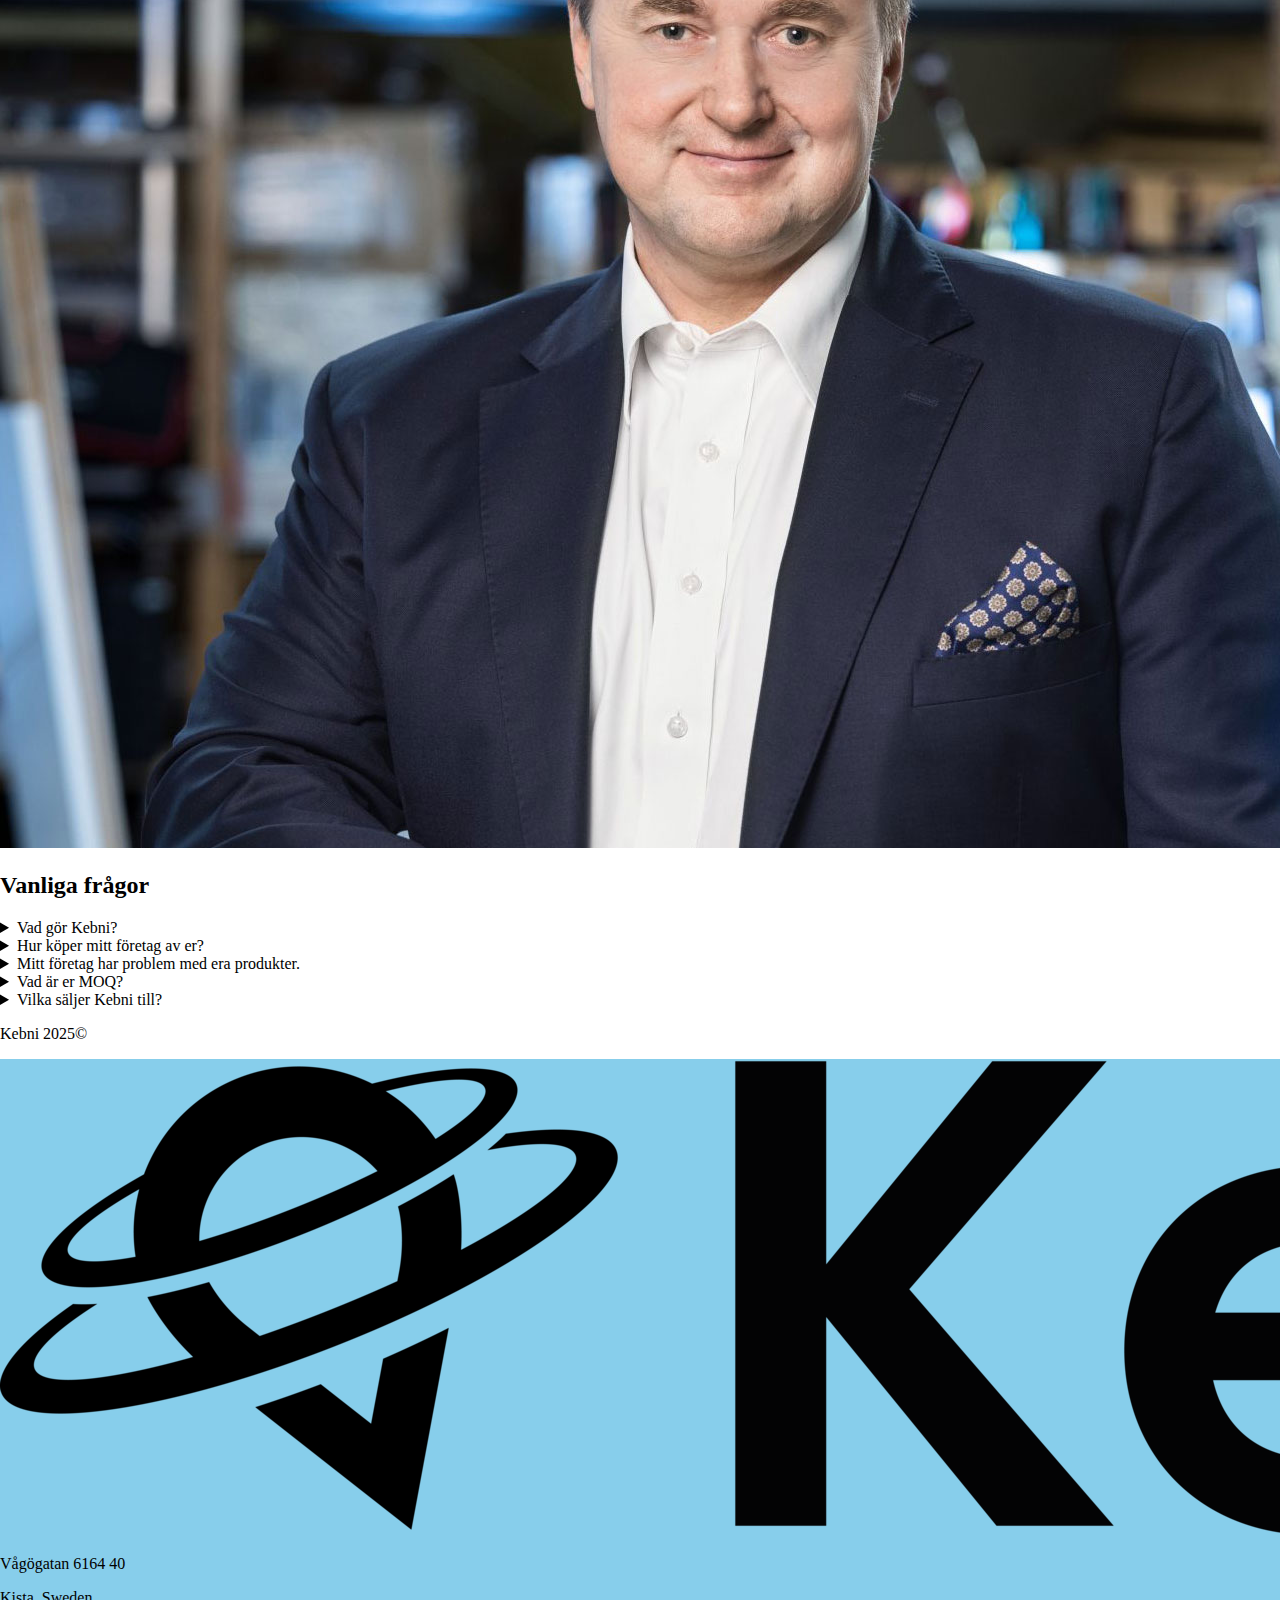
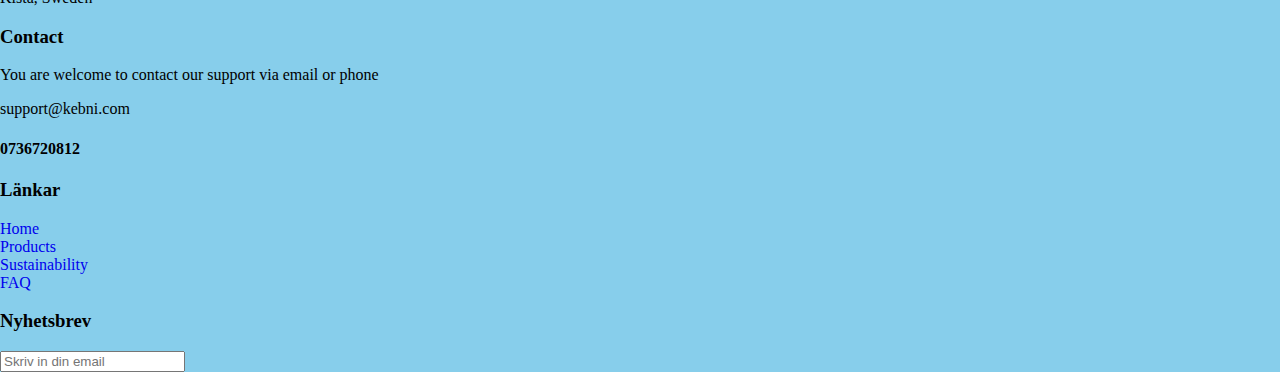
<file: index4.html>
<!DOCTYPE html>
<html lang="sv">
<head>
  <meta charset="UTF-8">
  <meta name="viewport" content="width=device-width, initial-scale=1.0">
  <title>Kebni</title>
  <link rel="stylesheet" href="css/style.css">
  <link href="https://fonts.googleapis.com/icon?family=Material+Icons" rel="stylesheet">
  <link href="https://fonts.googleapis.com/css2?family=Material+Symbols+Outlined" rel="stylesheet" />
  <link rel="preconnect" href="https://fonts.googleapis.com">
<link rel="preconnect" href="https://fonts.gstatic.com" crossorigin>
<link href="https://fonts.googleapis.com/css2?family=Faculty+Glyphic&family=Outfit:wght@100..900&display=swap" rel="stylesheet">
<link rel="stylesheet" href="https://unpkg.com/swiper/swiper-bundle.min.css">

</head>
<body>

  <div id="wrapper_FAQ">
    <nav class="menu-nav">  <!-- Lägg till en klass på nav-elementet för stt vill selektera det lättare -->
        <div class="fade-layer"></div> <!-- Fade layer som du togglar i din JS -->
        <div class="menu-button">
            <i class="material-icons">menu</i>  <!-- Menyknappen som kommer att trigga menyn -->
        </div>
        <div class="logga">
          <a href="index.html"><img src="img/Kebni-logga.jpg" alt="Kebni logga"></a>
        </div>
        <div class="menu">  <!-- Meny med klassen 'menu' -->
            <ul>
                <li><a class="list-meny" href="index.html">Home</a></li>
                <li><a class="list-meny" href="index2.html">Our Projects</a></li>
                <li><a class="list-meny" href="index3.html">Sustainability</a></li>
                <li><a class="list-meny" href="index4.html">FAQ</a></li>
            </ul>
        </div>
    </nav>

    <banner>
      <h1>FAQ - Frequently Asked Questions</h1>
      <div id="Img_FAQ">
        <img src="img/control-room.jpg" alt="Space launch control room">
      </div>
    </banner>

    <div class="index4_summary">
      <h2>Title</h2>
      <p>Lorem ipsum dolor sit, amet consectetur adipisicing elit. Maiores, nulla recusandae? Accusantium sit hic minus magnam dignissimos rerum nobis, nostrum quasi tenetur quae vitae officiis dicta est. Exercitationem, reiciendis totam.</p>
    </div>

      <section id="ind4">
          <div id="ind4text">
            <h2>Contact</h2>
            <div id="contact">
              <div>
                <ul>
                  <li>
                    <span class="material-symbols-outlined">mail</span>
                    <h4>Support@Kebni.com</h4>
                  </li>
                  <li>
                    <span class="material-symbols-outlined">call</span>
                    <h4>0736720812</h4>
                  </li>
                  <li>
                    <span class="material-symbols-outlined">pin_drop</span>
                    <h4>Vågögatan Kista, Sweden</h4>
                  </li>
                </ul>
              </div>
              <div>
                <img src="img/saxmo.jpg" alt="Torbjörn Samxo, CEO">
              </div>
            </div>
          </div>
          
          <div id="knappar_FAQ">
            <h2>Vanliga frågor</h2>
          
            <details>
              <summary>Vad gör Kebni?</summary>
              <p>Lorem ipsum, dolor sit amet consectetur adipisicing elit. Itaque, eum inventore voluptatibus sed mollitia explicabo fuga magni qui magnam esse est placeat vero deleniti, maiores nesciunt ipsa dignissimos? Similique, ab?</p>
            </details>
          
            <details>
              <summary>Hur köper mitt företag av er?</summary>
              <p>Lorem ipsum dolor sit amet consectetur adipisicing elit. Porro sapiente totam blanditiis corrupti quo sint! Laboriosam error adipisci ea deserunt explicabo ipsa expedita nisi. Assumenda nulla minima saepe nesciunt in?</p>
            </details>
          
            <details>
              <summary>Mitt företag har problem med era produkter.</summary>
              <p>Lorem ipsum dolor sit, amet consectetur adipisicing elit. Maiores eius, corrupti repellendus nobis reiciendis laboriosam porro odio perferendis earum error deserunt temporibus non atque accusantium ducimus ipsum accusamus saepe! Distinctio!</p>
            </details>

            <details>
              <summary>Vad är er MOQ?</summary>
              <p>Lorem ipsum dolor sit, amet consectetur adipisicing elit. Maiores eius, corrupti repellendus nobis reiciendis laboriosam porro odio perferendis earum error deserunt temporibus non atque accusantium ducimus ipsum accusamus saepe! Distinctio!</p>
            </details>

            <details>
              <summary>Vilka säljer Kebni till?</summary>
              <p>Lorem ipsum dolor sit, amet consectetur adipisicing elit. Maiores eius, corrupti repellendus nobis reiciendis laboriosam porro odio perferendis earum error deserunt temporibus non atque accusantium ducimus ipsum accusamus saepe! Distinctio!</p>
            </details>
          </div>
      </section>

      <div class="watermark">
        <p>Kebni 2025©</p>
      </div>

      <footer>
          <div class="rad">
              <div class="kolumn">
              <img class="logga-footer" src="img/Kebni-logga-text.png" alt="Kebni logga">
              <p>Vågögatan 6164 40 </p>
              <p>Kista, Sweden</p>
              </div>
              <div class="kolumn">
                <h3>Contact</h3>
                <p>You are welcome to contact our support via email or phone</p>
                <p class="mail">support@kebni.com</p>
                <h4>0736720812</h4>
              </div>
              <div class="kolumn">
                <h3>Länkar</h3>
                <ul>
                  <li><a href="index.html">Home</a></li>
                  <li><a href="index2.html">Products</a></li>
                  <li><a href="index3.html">Sustainability</a></li>
                  <li><a href="index4.html">FAQ</a></li>
                </ul>
              </div>
              <div class="kolumn">
                <h3>Nyhetsbrev</h3>
                <form>
                  <input type="email" placeholder="Skriv in din email" required>
                </form>
              </div>

          </div>
      </footer>
  </div>
  <script src="https://unpkg.com/swiper/swiper-bundle.min.js"></script>
  <script src="js/main.js"></script>

</body>
</html>
</file>
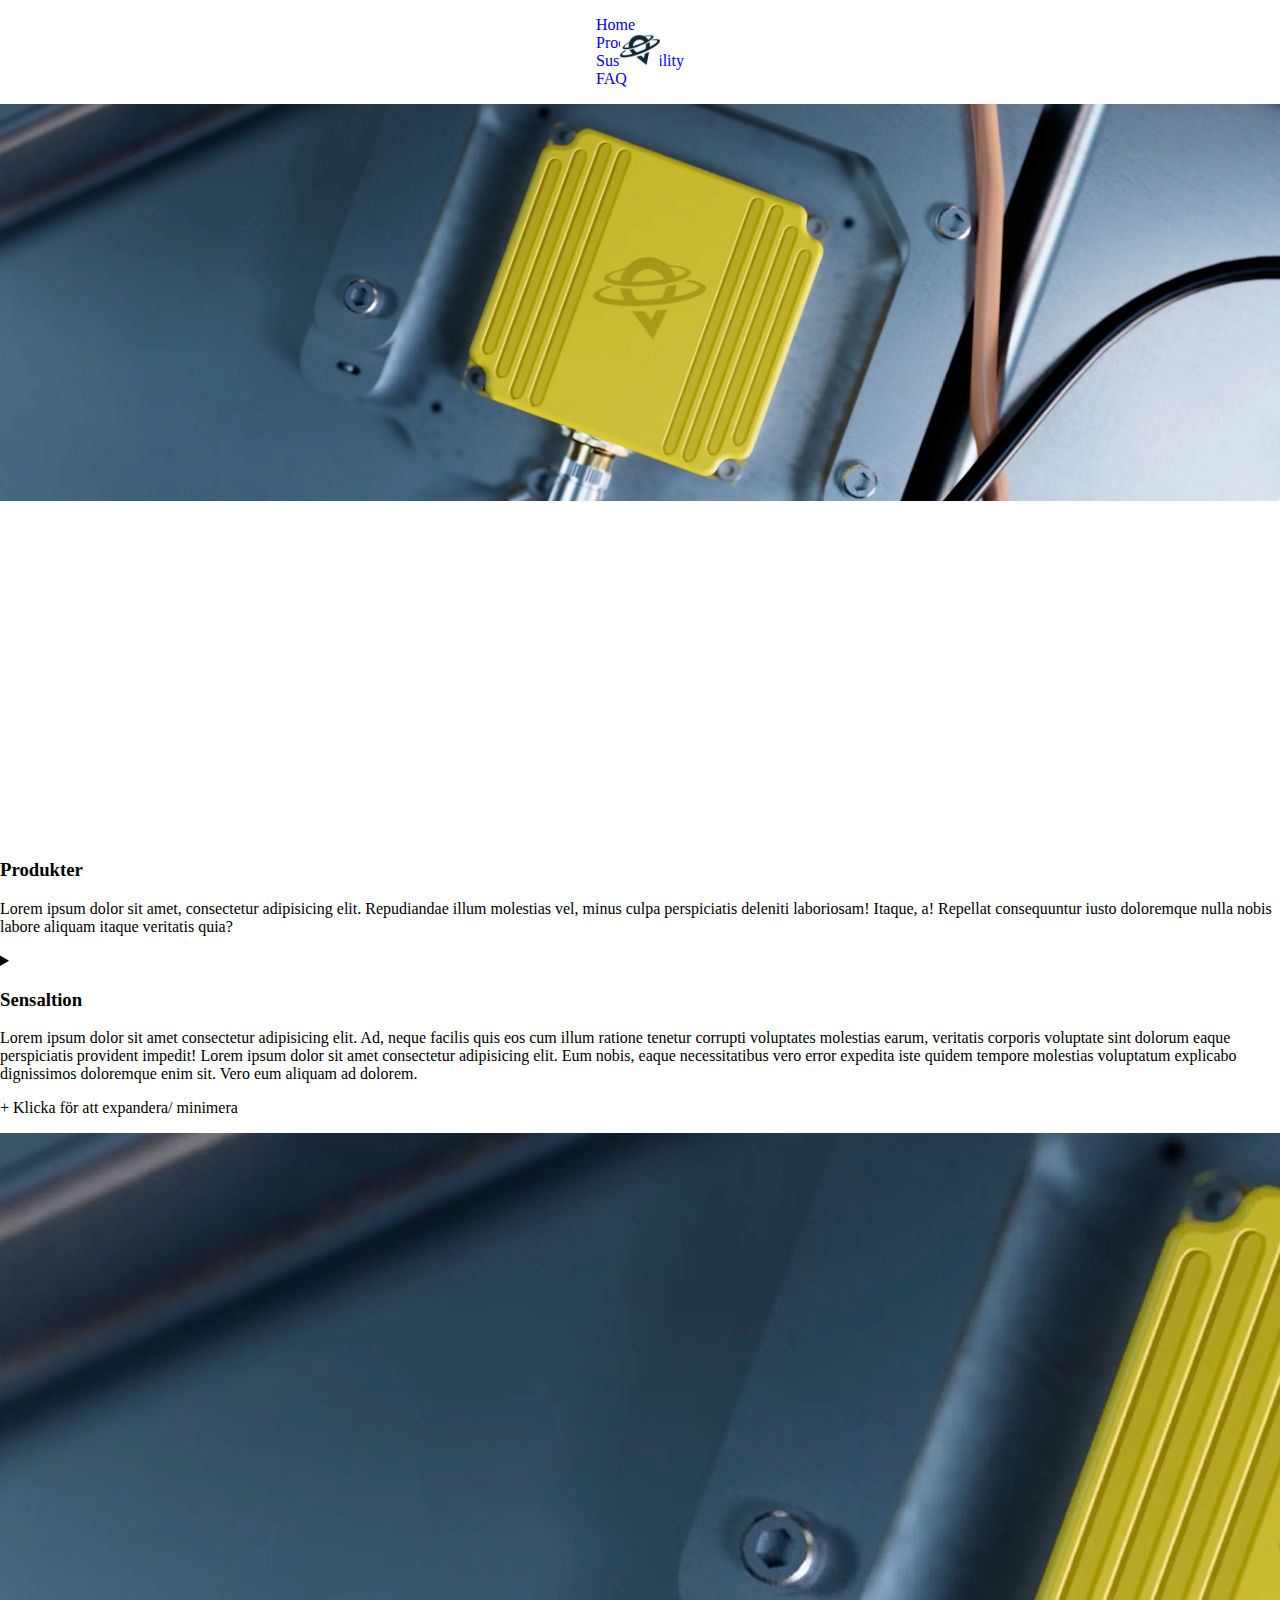
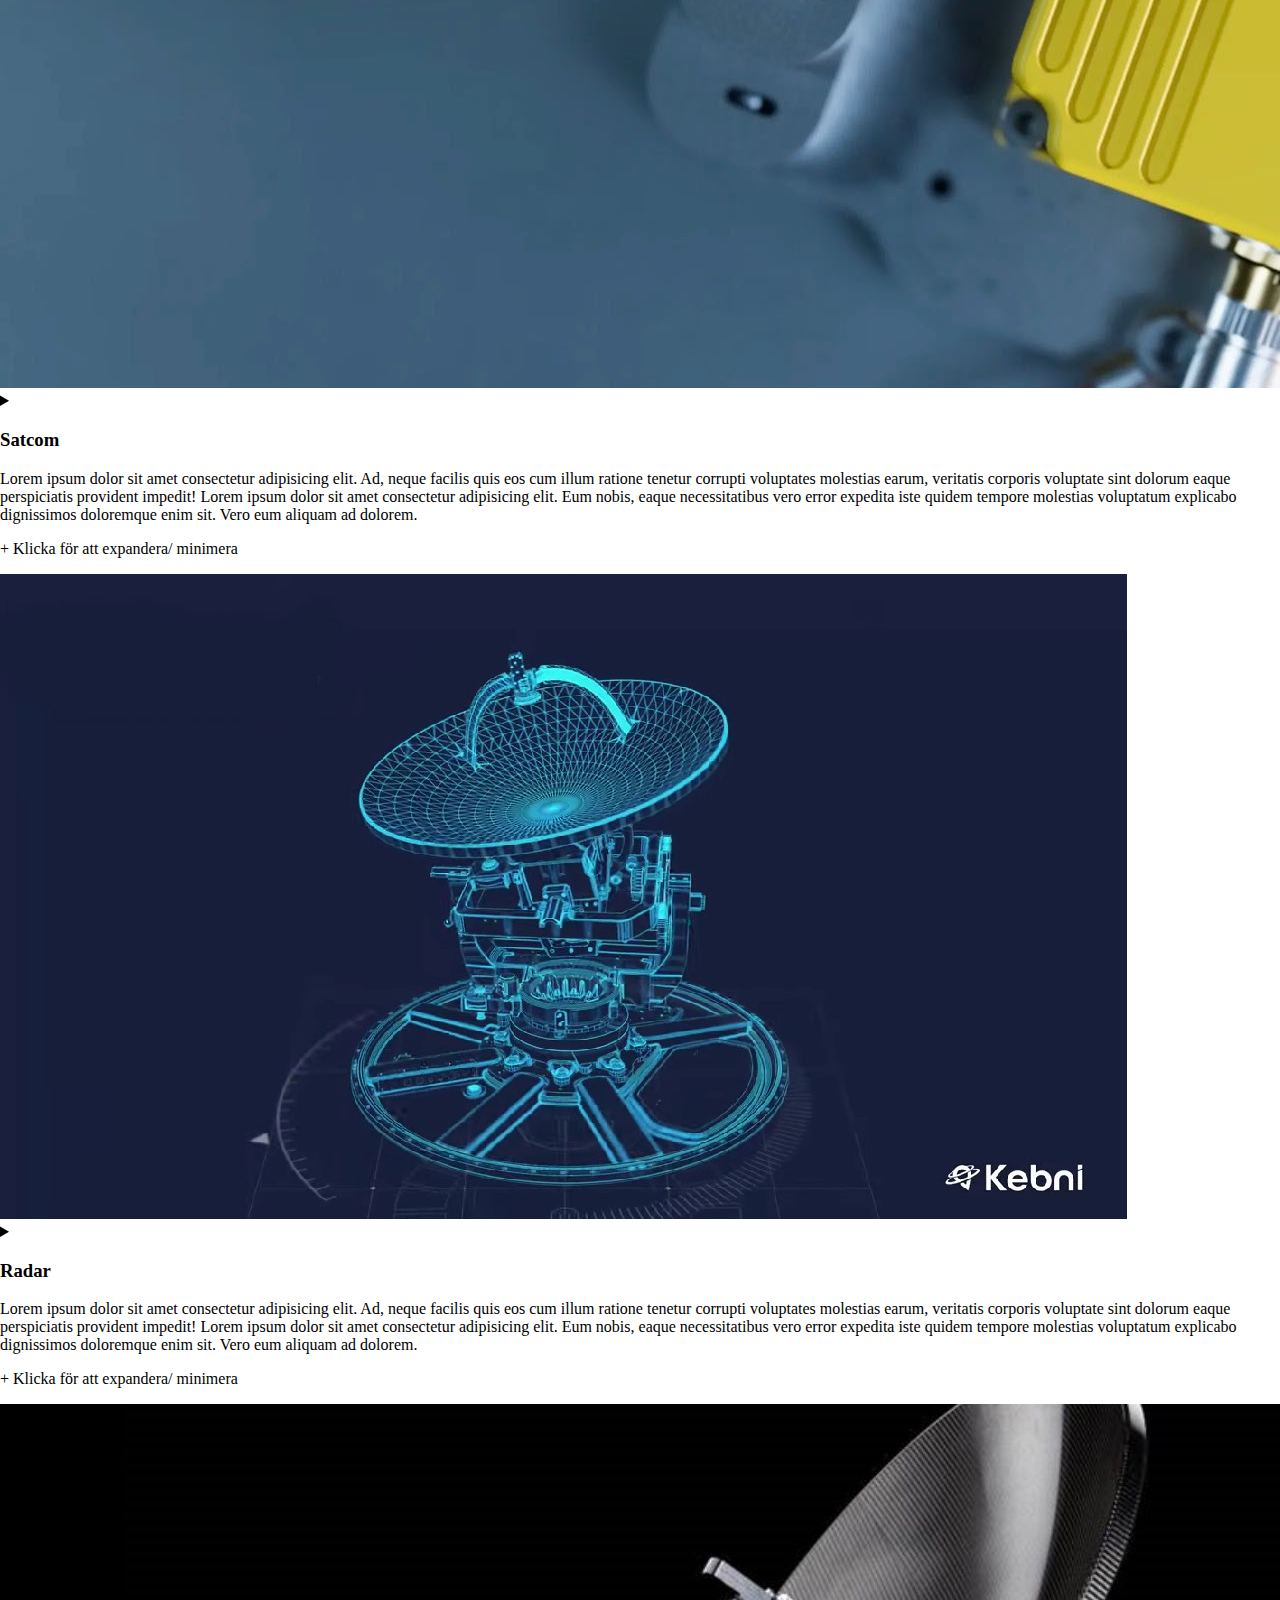
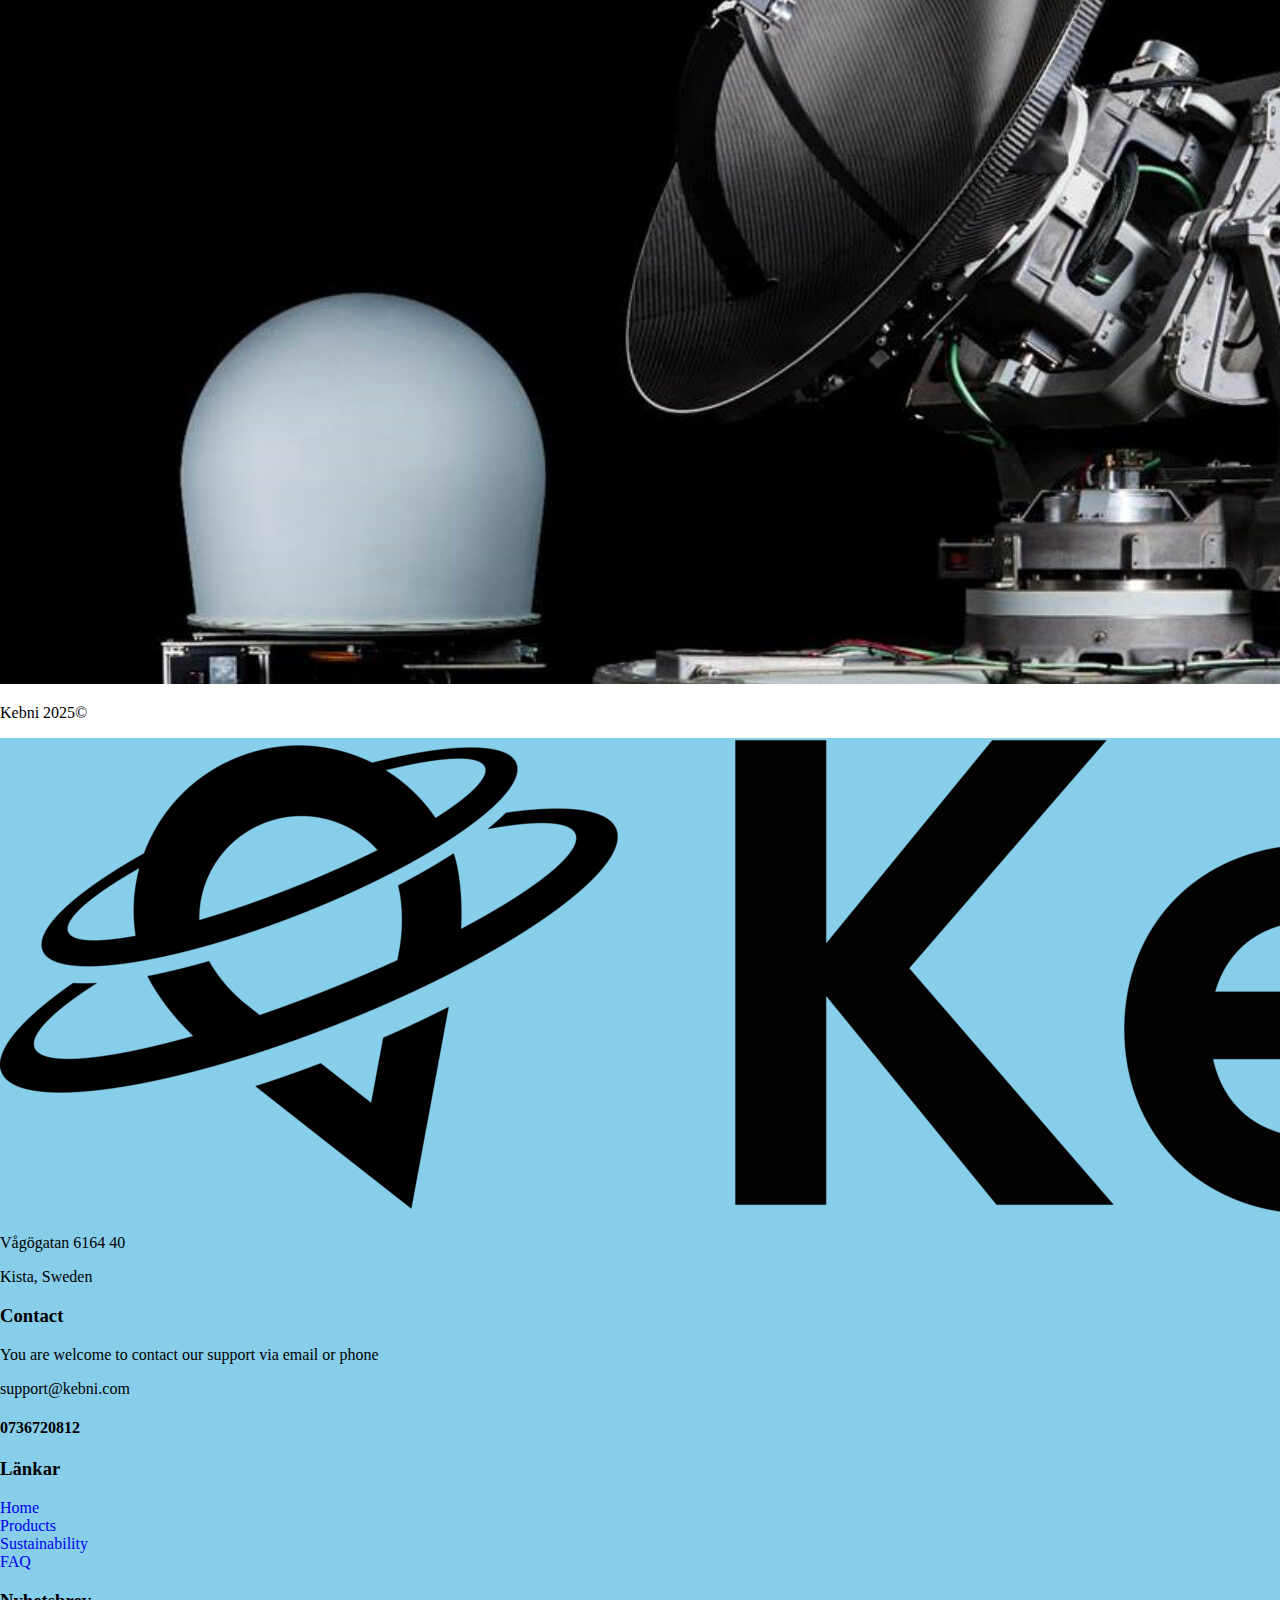
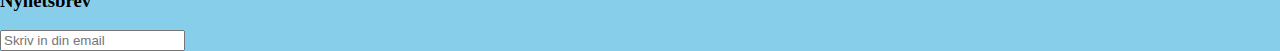
<file: products.html>
<!DOCTYPE html>
<html lang="sv">
<head>
  <meta charset="UTF-8">
  <meta name="viewport" content="width=device-width, initial-scale=1.0">
  <title>Kebni</title>
  <link rel="stylesheet" href="css/style.css">
  <link href="https://fonts.googleapis.com/icon?family=Material+Icons" rel="stylesheet">
  <link href="https://fonts.googleapis.com/css2?family=Material+Symbols+Outlined" rel="stylesheet" />
  <link rel="preconnect" href="https://fonts.googleapis.com">
<link rel="preconnect" href="https://fonts.gstatic.com" crossorigin>
<link href="https://fonts.googleapis.com/css2?family=Faculty+Glyphic&family=Outfit:wght@100..900&display=swap" rel="stylesheet">
<link rel="stylesheet" href="https://unpkg.com/swiper/swiper-bundle.min.css">
</head>

<body>
  <div id="wrapper_products">
    <nav class="menu-nav">  <!-- Lägg till en klass på nav-elementet för stt vill selektera det lättare -->
        <div class="fade-layer"></div> <!-- Fade layer som du togglar i din JS -->
        <div class="menu-button">
            <i class="material-icons">menu</i>  <!-- Menyknappen som kommer att trigga menyn -->
        </div>
        <div class="logga">
          <a href="index.html"><img src="img/Kebni-logga.jpg" alt="Kebni logga"></a>
        </div>
        <div class="menu">  <!-- Meny med klassen 'menu' -->
            <ul>
                <li><a class="list-meny" href="index.html">Home</a></li>
                <li><a class="list-meny" href="products.html">Products</a></li>
                <li><a class="list-meny" href="sustainability.html">Sustainability</a></li>
                <li><a class="list-meny" href="FAQ.html">FAQ</a></li>
            </ul>
        </div>
    </nav>

    <nav class="nav_dator">
      <div class="logga">
        <a href="index.html"><img src="img/Kebni-logga.jpg" alt="Kebni logga"></a>
      </div>
      <ul class="nav_dator_ul">
        <li><a href="index.html">Home</a></li>
        <li><a href="products.html" id="current">Products</a></li>
        <li><a href="sustainability.html">Sustainability</a></li>
        <li><a href="FAQ.html">FAQ</a></li>
      </ul>
    </nav>

      <swiper>
        <div class="swiper-container">
          <!-- Swiper wrapper -->
          <div class="swiper-wrapper">
              <!-- Swiper slides -->
              <div class="swiper-slide"><img src="img/Kebni-crop-2.jpg" alt="Kebni Sensaltion technology" width="100%"></div>
              <div class="swiper-slide"><img src="img/lab-crop.jpg" alt="Kebni development lab" width="100%"></div>
              <div class="swiper-slide"><img src="img/Kebni-radar-2.jpg" alt="Kebni Radar technology" width="100%"></div>
              <div class="swiper-slide"><img src="img/kebni-satcom.jpg" alt="Kebni Satcom solution" width="100%"></div>
          </div>
      </div>
      </swiper>

      <div id="top_text">
        <h3>Produkter</h3>
        <p>Lorem ipsum dolor sit amet, consectetur adipisicing elit. Repudiandae illum molestias vel, minus culpa perspiciatis deleniti laboriosam! Itaque, a! Repellat consequuntur iusto doloremque nulla nobis labore aliquam itaque veritatis quia?</p>
      </div>

      <main class="main_products">
        <details>
          <summary>
            <span>
              <h3>Sensaltion</h3>
              <p>Lorem ipsum dolor sit amet consectetur adipisicing elit. Ad, neque facilis quis eos cum illum ratione tenetur corrupti voluptates molestias earum, veritatis corporis voluptate sint dolorum eaque perspiciatis provident impedit!
                Lorem ipsum dolor sit amet consectetur adipisicing elit. Eum nobis, eaque necessitatibus vero error expedita iste quidem tempore molestias voluptatum explicabo dignissimos doloremque enim sit. Vero eum aliquam ad dolorem.
              </p>
              <p id="klick">+ Klicka för att expandera/ minimera</p>
            </span>
            <img src="img/Sensaltion-crop.jpg" alt="Produkt: Sensaltion">
          </summary>
          <article>
            <div>
              <h3>Specifikationer</h3>
              <ul>
                <li>Gyroskop - Mätområde: ±450 °/s - Brus (bias instability): = 0.1 °/h - Upplösning: 0.01 °/s</li>
                <li>Accelerometer - Mätområde: ±30 g - Brus (bias instability):  50 µg - Upplösning: 10 µg</li>
                <li>Magnetometer - Mätområde: ±8 Gauss - Noggrannhet: ±2 %</li>
                <li>Barometer - Höjdprecision: ±0.5 m - Tryckintervall: 300–1100 hPa</li>
              </ul>
            </div>
            <div> 
              <div id="contact_products">
                  <ul>
                    <li>
                      <span class="material-symbols-outlined">mail</span>
                      <h4>Support@Kebni.com</h4>
                    </li>
                    <li>
                      <span class="material-symbols-outlined">call</span>
                      <h4>0736720812</h4>
                    </li>
                  </ul>
            </div>
          </article>
        </details>

        <details>
          <summary>
            <span>
              <h3>Satcom</h3>
              <p>Lorem ipsum dolor sit amet consectetur adipisicing elit. Ad, neque facilis quis eos cum illum ratione tenetur corrupti voluptates molestias earum, veritatis corporis voluptate sint dolorum eaque perspiciatis provident impedit!
                Lorem ipsum dolor sit amet consectetur adipisicing elit. Eum nobis, eaque necessitatibus vero error expedita iste quidem tempore molestias voluptatum explicabo dignissimos doloremque enim sit. Vero eum aliquam ad dolorem.
              </p>
              <p id="klick">+ Klicka för att expandera/ minimera</p>
            </span>
            <img src="img/kebni-satcom.jpg" alt="Produkt: Satcom">
          </summary>
          <article>
            <div>
              <h3>Specifikationer</h3>
              <ul>
                <li>Gyroskop - Mätområde: ±450 °/s - Brus (bias instability): = 0.1 °/h - Upplösning: 0.01 °/s</li>
                <li>Accelerometer - Mätområde: ±30 g - Brus (bias instability):  50 µg - Upplösning: 10 µg</li>
                <li>Magnetometer - Mätområde: ±8 Gauss - Noggrannhet: ±2 %</li>
                <li>Barometer - Höjdprecision: ±0.5 m - Tryckintervall: 300–1100 hPa</li>
              </ul>
            </div>
            <div> 
              <div id="contact_products">
                  <ul>
                    <li>
                      <span class="material-symbols-outlined">mail</span>
                      <h4>Support@Kebni.com</h4>
                    </li>
                    <li>
                      <span class="material-symbols-outlined">call</span>
                      <h4>0736720812</h4>
                    </li>
                  </ul>
            </div>
          </article>
        </details>

        <details>
          <summary>
            <span>
              <h3>Radar</h3>
              <p>Lorem ipsum dolor sit amet consectetur adipisicing elit. Ad, neque facilis quis eos cum illum ratione tenetur corrupti voluptates molestias earum, veritatis corporis voluptate sint dolorum eaque perspiciatis provident impedit!
                Lorem ipsum dolor sit amet consectetur adipisicing elit. Eum nobis, eaque necessitatibus vero error expedita iste quidem tempore molestias voluptatum explicabo dignissimos doloremque enim sit. Vero eum aliquam ad dolorem.
              </p>
              <p id="klick">+ Klicka för att expandera/ minimera</p>
            </span>
            <img src="img/Kebni-radar.jpg" alt="Produkt: Radar">
          </summary>
          <article>
            <div>
              <h3>Specifikationer</h3>
              <ul>
                <li>Gyroskop - Mätområde: ±450 °/s - Brus (bias instability): = 0.1 °/h - Upplösning: 0.01 °/s</li>
                <li>Accelerometer - Mätområde: ±30 g - Brus (bias instability):  50 µg - Upplösning: 10 µg</li>
                <li>Magnetometer - Mätområde: ±8 Gauss - Noggrannhet: ±2 %</li>
                <li>Barometer - Höjdprecision: ±0.5 m - Tryckintervall: 300–1100 hPa</li>
              </ul>
            </div>
            <div> 
              <div id="contact_products">
                  <ul>
                    <li>
                      <span class="material-symbols-outlined">mail</span>
                      <h4>Support@Kebni.com</h4>
                    </li>
                    <li>
                      <span class="material-symbols-outlined">call</span>
                      <h4>0736720812</h4>
                    </li>
                  </ul>
            </div>
          </article>
        </details>
      </main>
      <div class="watermark">
        <p>Kebni 2025©</p>
      </div>

      <footer>
          <div class="rad">
              <div class="kolumn">
              <img class="logga-footer" src="img/Kebni-logga-text.png" alt="Kebni logga">
              <p>Vågögatan 6164 40 </p>
              <p>Kista, Sweden</p>
              </div>
              <div class="kolumn">
                <h3>Contact</h3>
                <p>You are welcome to contact our support via email or phone</p>
                <p class="mail">support@kebni.com</p>
                <h4>0736720812</h4>
              </div>
              <div class="kolumn">
                <h3>Länkar</h3>
                <ul>
                  <li><a href="index.html">Home</a></li>
                  <li><a href="products.html">Products</a></li>
                  <li><a href="sustainability.html">Sustainability</a></li>
                  <li><a href="FAQ.html">FAQ</a></li>
                </ul>
              </div>
              <div class="kolumn">
                <h3>Nyhetsbrev</h3>
                <form>
                  <input type="email" placeholder="Skriv in din email" required>
                </form>
              </div>

          </div>
      </footer>
  </div>
  <script src="https://unpkg.com/swiper/swiper-bundle.min.js"></script>
  <script src="js/main.js"></script>

</body>
</html>
</file>
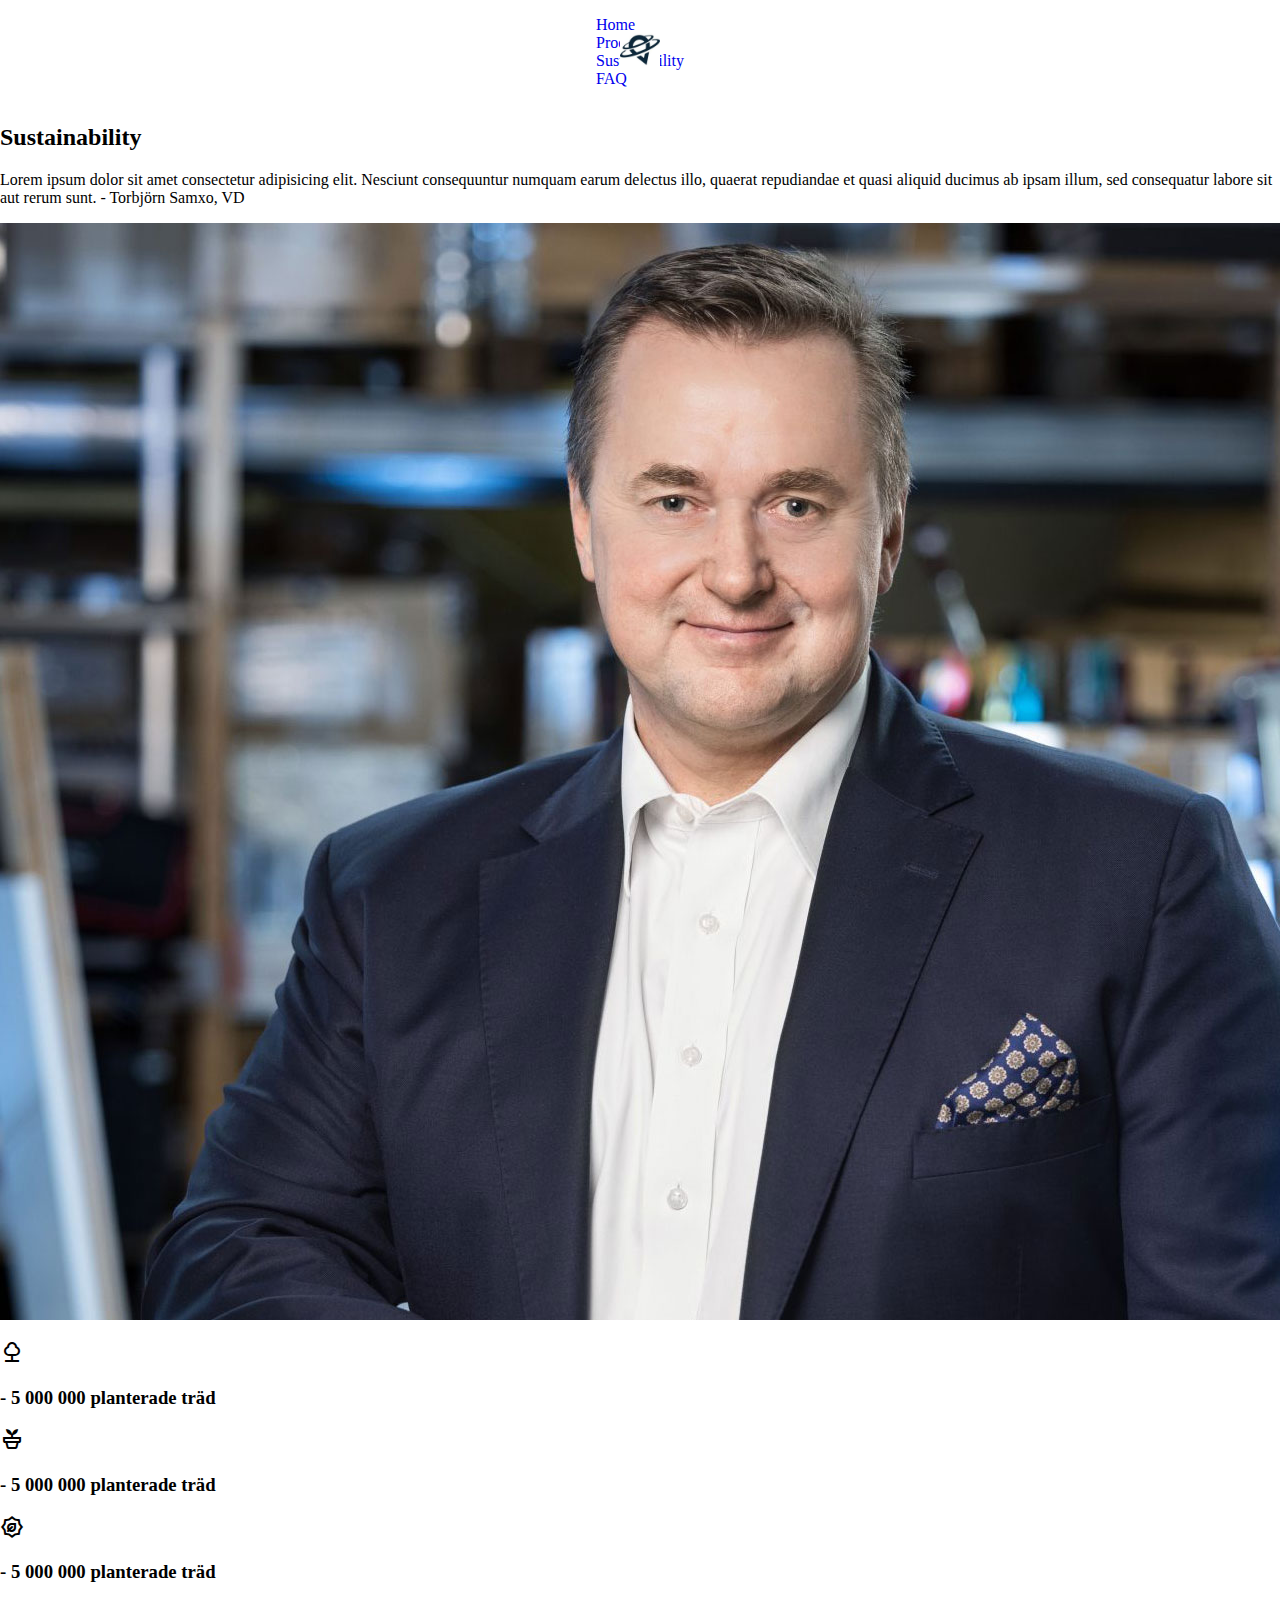
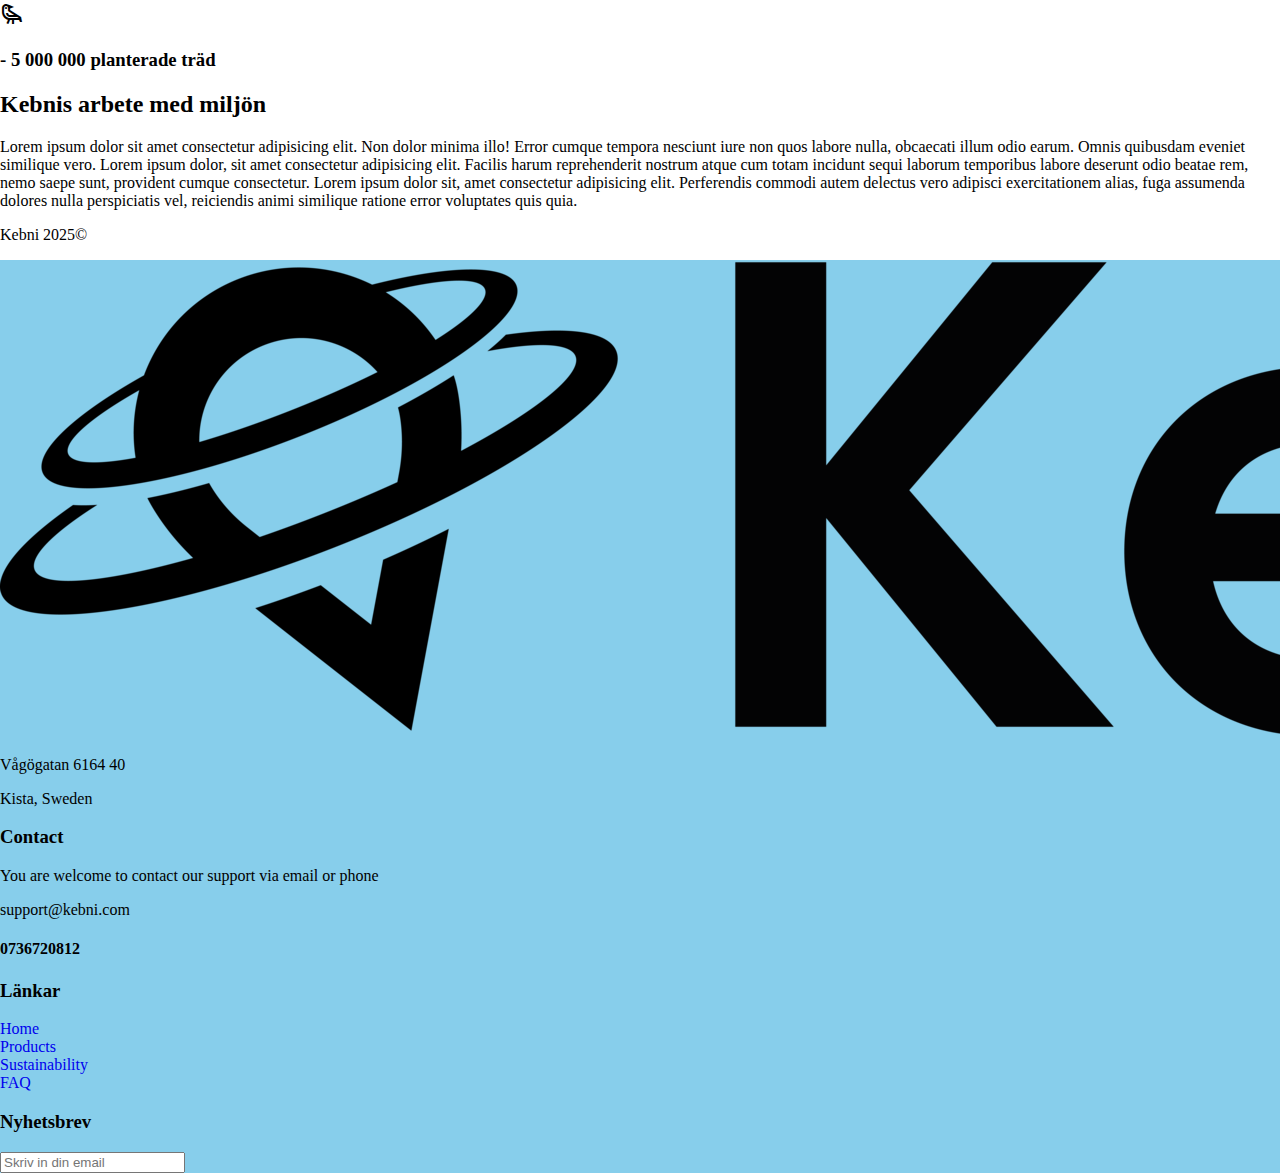
<file: sustainability.html>
<!DOCTYPE html>
<html lang="sv">
<head>
  <meta charset="UTF-8">
  <meta name="viewport" content="width=device-width, initial-scale=1.0">
  <title>Kebni</title>
  <link rel="stylesheet" href="css/style.css">
  <link href="https://fonts.googleapis.com/icon?family=Material+Icons" rel="stylesheet">
  <link href="https://fonts.googleapis.com/css2?family=Material+Symbols+Outlined" rel="stylesheet" />
  <link rel="preconnect" href="https://fonts.googleapis.com">
<link rel="preconnect" href="https://fonts.gstatic.com" crossorigin>
<link href="https://fonts.googleapis.com/css2?family=Faculty+Glyphic&family=Outfit:wght@100..900&display=swap" rel="stylesheet">
<link rel="stylesheet" href="https://unpkg.com/swiper/swiper-bundle.min.css">

</head>
<body>

  <div id="wrapper_sustainability">
    <nav class="menu-nav">  <!-- Lägg till en klass på nav-elementet för stt vill selektera det lättare -->
        <div class="fade-layer"></div> <!-- Fade layer som du togglar i din JS -->
        <div class="menu-button">
            <i class="material-icons">menu</i>  <!-- Menyknappen som kommer att trigga menyn -->
        </div>
        <div class="logga">
          <a href="index.html"><img src="img/Kebni-logga.jpg" alt="Kebni logga"></a>
        </div>
        <div class="menu">  <!-- Meny med klassen 'menu' -->
            <ul>
                <li><a class="list-meny" href="index.html">Home</a></li>
                <li><a class="list-meny" href="products.html">Products</a></li>
                <li><a class="list-meny" href="sustainability.html">Sustainability</a></li>
                <li><a class="list-meny" href="FAQ.html">FAQ</a></li>
            </ul>
        </div>
    </nav>

    <nav class="nav_dator">
      <div class="logga">
        <a href="index.html"><img src="img/Kebni-logga.jpg" alt="Kebni logga"></a>
      </div>
      <ul class="nav_dator_ul">
        <li><a href="index.html">Home</a></li>
        <li><a href="products.html">Products</a></li>
        <li><a href="sustainability.html" id="current">Sustainability</a></li>
        <li><a href="FAQ.html">FAQ</a></li>
      </ul>
    </nav>

    <section class="sustainability">  
      <div id="sustainability_text_1">
        <h2>Sustainability</h2>
        <p>Lorem ipsum dolor sit amet consectetur adipisicing elit. Nesciunt consequuntur numquam earum delectus illo, quaerat repudiandae et quasi aliquid ducimus ab ipsam illum, sed consequatur labore sit aut rerum sunt. - Torbjörn Samxo, VD        </p>
      </div>
        <img id="saxmo" src="img/saxmo.jpg" alt="Kebni VD"></img>
    </section>

    <div id="sustainability_text_2">  
      <div>
        <ul>
          <li>
            <span class="material-symbols-outlined">nature</span>
            <h3> - 5 000 000 planterade träd</h3>
          </li>
          <li>
            <span class="material-symbols-outlined">potted_plant</span>
            <h3> - 5 000 000 planterade träd</h3>
          </li>
          <li>
            <span class="material-symbols-outlined">energy_program_saving</span>
            <h3> - 5 000 000 planterade träd</h3>
          </li>
          <li>
            <span class="material-symbols-outlined">raven</span>
            <h3> - 5 000 000 planterade träd</h3>
          </li>
        </ul>
      </div>

      <div id="sustainability_text_2_1">
        <h2>
          Kebnis arbete med miljön
        </h2>
        <p>
          Lorem ipsum dolor sit amet consectetur adipisicing elit. Non dolor minima illo! Error cumque tempora nesciunt iure non quos labore nulla, obcaecati illum odio earum. Omnis quibusdam eveniet similique vero. Lorem ipsum dolor, sit amet consectetur adipisicing elit. Facilis harum reprehenderit nostrum atque cum totam incidunt sequi laborum temporibus labore deserunt odio beatae rem, nemo saepe sunt, provident cumque consectetur. Lorem ipsum dolor sit, amet consectetur adipisicing elit. Perferendis commodi autem delectus vero adipisci exercitationem alias, fuga assumenda dolores nulla perspiciatis vel, reiciendis animi similique ratione error voluptates quis quia.
        </p> 
      </div>
    </div>

    <div class="watermark">
      <p>Kebni 2025©</p>
    </div>

      <footer>
          <div class="rad">
              <div class="kolumn">
              <img class="logga-footer" src="img/Kebni-logga-text.png" alt="Kebni logga">
              <p>Vågögatan 6164 40 </p>
              <p>Kista, Sweden</p>
              </div>
              <div class="kolumn">
                <h3>Contact</h3>
                <p>You are welcome to contact our support via email or phone</p>
                <p class="mail">support@kebni.com</p>
                <h4>0736720812</h4>
              </div>
              <div class="kolumn">
                <h3>Länkar</h3>
                <ul>
                  <li><a href="index.html">Home</a></li>
                  <li><a href="products.html">Products</a></li>
                  <li><a href="sustainability.html">Sustainability</a></li>
                  <li><a href="FAQ.html">FAQ</a></li>
                </ul>
              </div>
              <div class="kolumn">
                <h3>Nyhetsbrev</h3>
                <form>
                  <input type="email" placeholder="Skriv in din email" required>
                </form>
              </div>

          </div>
      </footer>
  </div>
  <script src="https://unpkg.com/swiper/swiper-bundle.min.js"></script>
  <script src="js/main.js"></script>
</body>
</html>
</file>
<file: css/style.css>
/* Hem-hemsida*/
#wrapper {
    display:grid;
    height: auto;
    grid-template-columns:  25% 25% 25% 25%;
    grid-template-rows: 7% auto auto auto 20vh;
    grid-template-areas:
    'nv nv nv nv'
    'sc1 sc1 sc1 sc1'
    'sc2 sc2 sc2 sc2'
    'sc3 sc3 sc3 sc3'
    'sc4 sc4 sc4 sc4'
    'ft ft ft ft';
    }

nav {
    grid-area: nv;
    display: flex;
    /*flex-wrap: wrap;*/
    background-color:white;
    top: 0px;
    position: sticky;
    justify-content: center;
    align-items: center;´
    z-index: 2;


}
.logga{
    width: auto;
    height: auto;
    position: fixed;
}
.logga img{
    height: 40px;
    width: 40px;
    justify-content: center;
}

section1 {
    grid-area: sc1;
    display: flex;
    flex-wrap: wrap;
    background-color: white;
    height: auto;
    width: 100%;
}
section1 div{
    padding-top: 0%;
    margin: 0%;

}
section2 {
    grid-area: sc2;
    display: flex;
    flex-wrap: wrap;
    background-color: white;
    height: auto;
    width: 100%;
}
section3 {
    grid-area: sc3;
    display: flex;
    flex-wrap: wrap;
    background-color: white;
    height: auto;
    width: 100%;
}
section4 {
    grid-area: sc4;
    display: flex;
    flex-wrap: wrap;
    background-color: white;
    height: auto;
    width: 100%;
}
footer{
    grid-area: ft;
    display: flex;
    flex-wrap: wrap;
    background-color: skyblue;
    height: auto;
    width: 100%;
}

#logga-footer{
    display: flex;
    justify-content: center;
}
#logga-footer img{
    height: 40px;
    width: 40px;
}

#copyright{
    justify-content: center;
}

section1 div{
    display: flex;
    flex-wrap: wrap;
    justify-content: center;
    margin: 5%;
    margin-left: 10%;
    margin-right: 10%;
}

section1 div div{
    height: 10vh;
    width: 25vw;
    background-color: grey;
    margin-inline: 5vw;
    border-radius: 20px;
}
section1 div div p{
    text-decoration: none;
    justify-content: start;
    color: black;

}
body {
    margin: 0px;
    padding: 0px;

}

body ul div{
    margin: 100px;
    text-decoration: none;
}

ul {
    list-style-type: none; /* Tar bort punkterna från listan */
    padding-left: 0; /* Tar bort eventuell padding till vänster */
}

.menu{
    height: 100vh;
    width: 80vw;
    background: white;
    position: fixed;
    top: 0;
    left: -90vw;
    transition: left 0.3s;
    box-shadow: 10px 0px 21px -10px rgba(0,0,0,0.75);
    z-index: 10;
}
.menu div ul{
    gap: 25px;
    display: flex;
    flex-direction: column;
}

.menu-button{
    cursor: pointer;
    display: inline;
}

.menu-button i.material-icons{
    font-size: 2.5rem;
    position: fixed;
    left: 0;
    top: 0;
}

.show{
    left: 0;
}

.fade-layer{
    position: fixed;
    top: 0;
    left: 0;
    right: 0;
    bottom: 0;
    background-color: rgba(0,0,0,0.5);
    display: none;
    z-index: 5;
}

.fade-layer.visible{
    display: block;
}


a {
    text-decoration: none; /* Tar bort understrykning på alla länkar */
}

.list-meny{
    font-size: 50px;
    color: black;
    margin: 25px;

}
</file>
